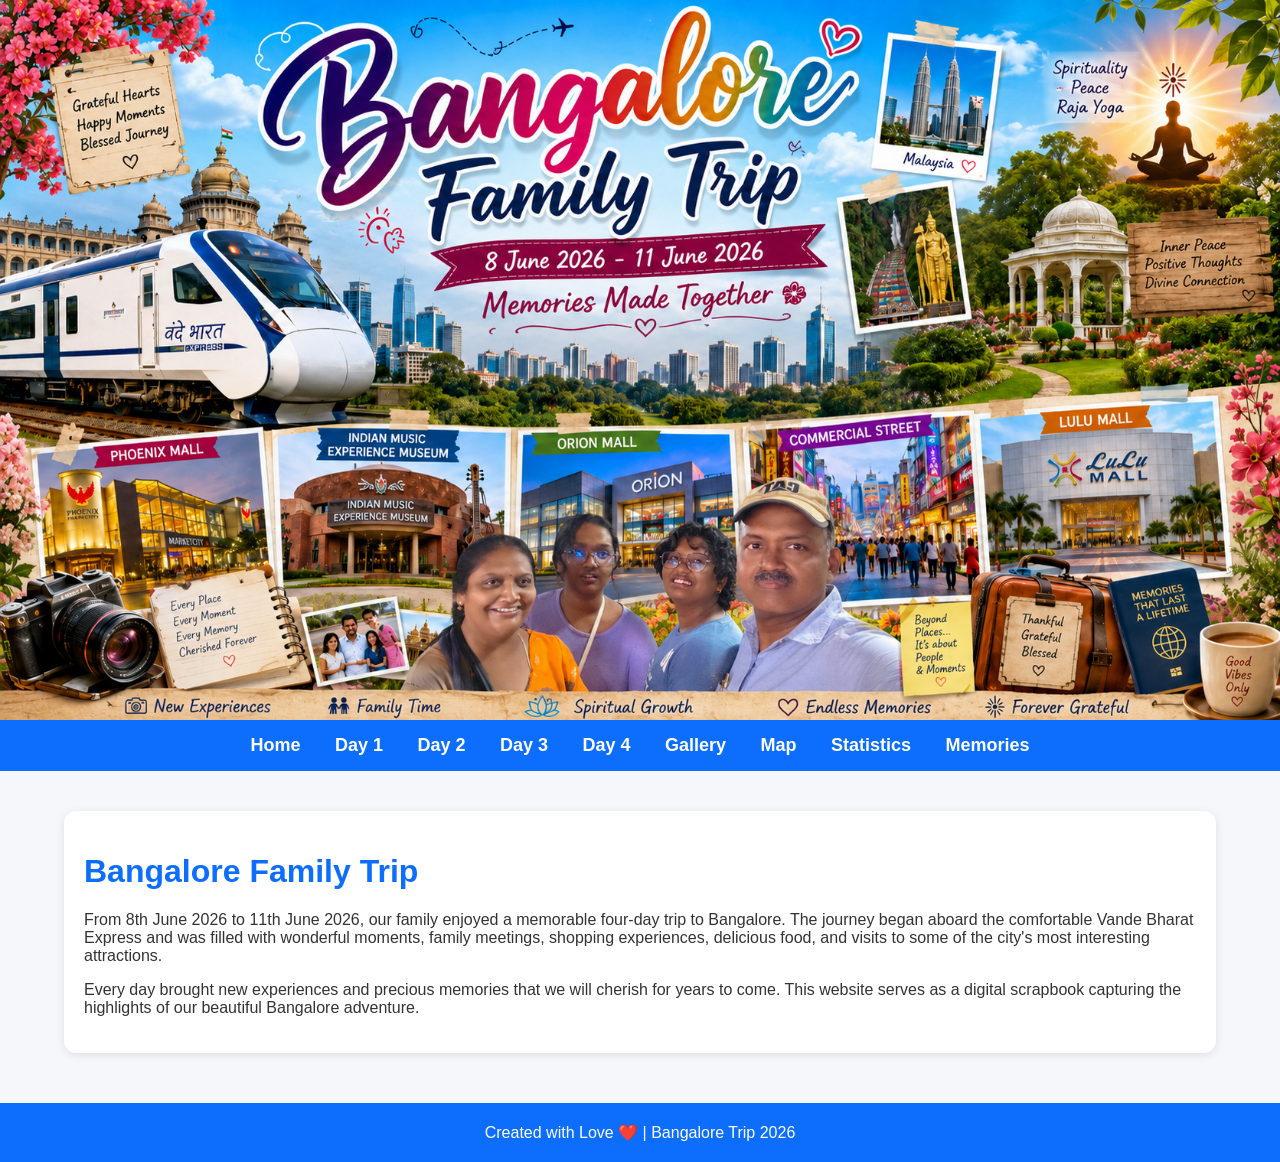
<file: index.html>
<!DOCTYPE html>
<html>
<head>
<title>Bangalore Family Trip 2026</title>
<link rel="stylesheet" href="style.css">
</head>

<body>

<header>
<img src="images/banner1.png" class="banner">
</header>

<nav>
<a href="index.html">Home</a>
<a href="day1.html">Day 1</a>
<a href="day2.html">Day 2</a>
<a href="day3.html">Day 3</a>
<a href="day4.html">Day 4</a>
<a href="gallery.html">Gallery</a>
<a href="map.html">Map</a>
<a href="statistics.html">Statistics</a>
<a href="memories.html">Memories</a>  
</nav>

<div class="container">

<div class="card">
<h1>Bangalore Family Trip</h1>

<p>
From 8th June 2026 to 11th June 2026, our family enjoyed a memorable
four-day trip to Bangalore. The journey began aboard the comfortable
Vande Bharat Express and was filled with wonderful moments, family
meetings, shopping experiences, delicious food, and visits to some of
the city's most interesting attractions.
</p>

<p>
Every day brought new experiences and precious memories that we will
cherish for years to come. This website serves as a digital scrapbook
capturing the highlights of our beautiful Bangalore adventure.
</p>

</div>

</div>

<footer>
Created with Love ❤️ | Bangalore Trip 2026
</footer>

</body>
</html>
</file>
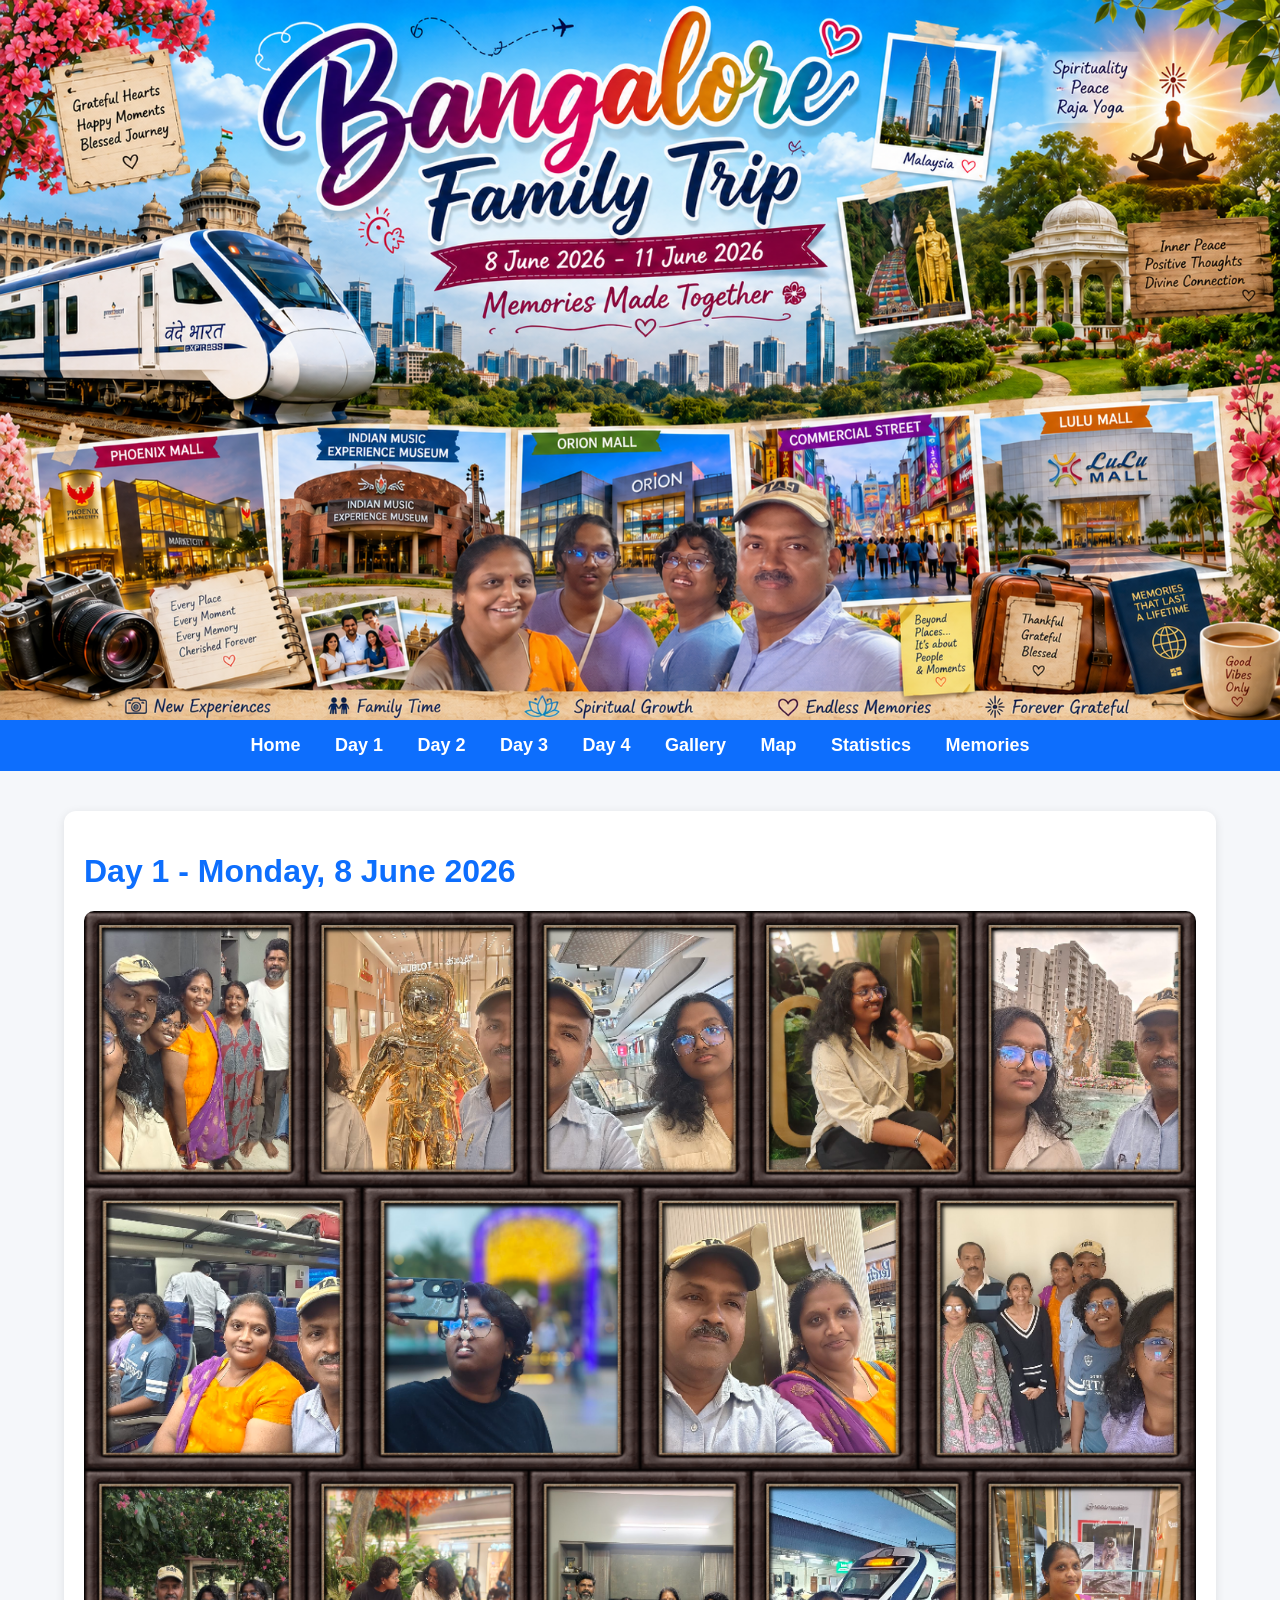
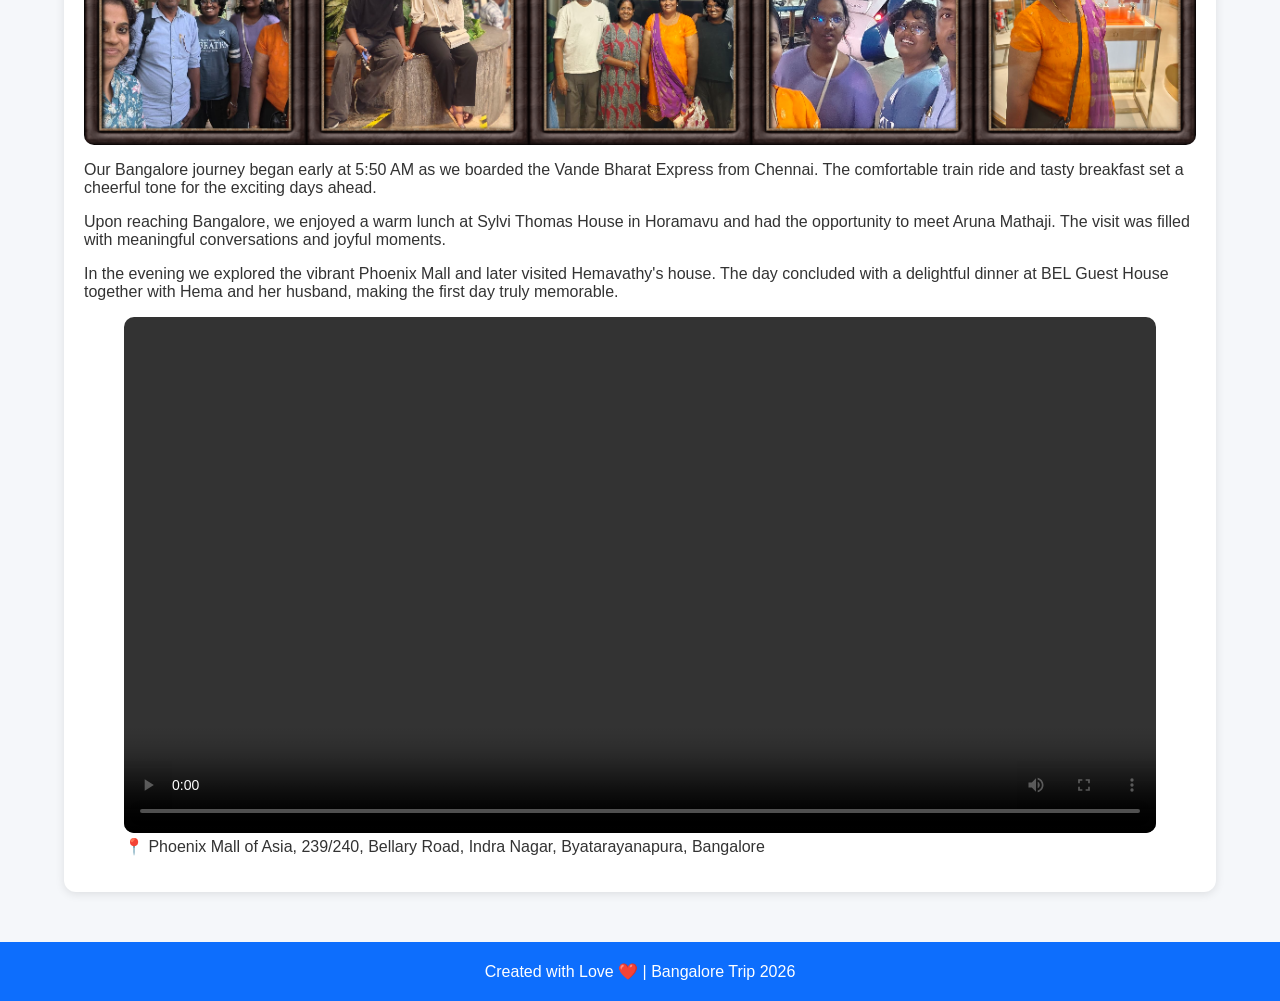
<file: day1.html>
<!DOCTYPE html>
<html>
<head>
<title>Day 1</title>
<link rel="stylesheet" href="style.css">
</head>
<body>
  
<header>
<img src="images/banner1.png" class="banner">
</header>

<nav>
<a href="index.html">Home</a>
<a href="day1.html">Day 1</a>
<a href="day2.html">Day 2</a>
<a href="day3.html">Day 3</a>
<a href="day4.html">Day 4</a>
<a href="gallery.html">Gallery</a>
<a href="map.html">Map</a>
<a href="statistics.html">Statistics</a>
<a href="memories.html">Memories</a>  
</nav>

<div class="container">

<div class="card">

<h1>Day 1 - Monday, 8 June 2026</h1>

<img src="images/day1.png" class="photo">

<p>
Our Bangalore journey began early at 5:50 AM as we boarded the
Vande Bharat Express from Chennai. The comfortable train ride and
tasty breakfast set a cheerful tone for the exciting days ahead.
</p>

<p>
Upon reaching Bangalore, we enjoyed a warm lunch at Sylvi Thomas
House in Horamavu and had the opportunity to meet Aruna Mathaji.
The visit was filled with meaningful conversations and joyful moments.
</p>

<p>
In the evening we explored the vibrant Phoenix Mall and later visited
Hemavathy's house. The day concluded with a delightful dinner at
BEL Guest House together with Hema and her husband, making the first
day truly memorable.
</p>

<figure>
    <video controls width="100%">
        <source src="videos/day1.mp4" type="video/mp4">
        Your browser does not support the video tag.
    </video>

    <figcaption>📍 Phoenix Mall of Asia, 239/240, Bellary Road, Indra Nagar, Byatarayanapura, Bangalore</figcaption>
</figure>

</div>

</div>
<footer>
Created with Love ❤️ | Bangalore Trip 2026
</footer>
</body>
</html>
</file>
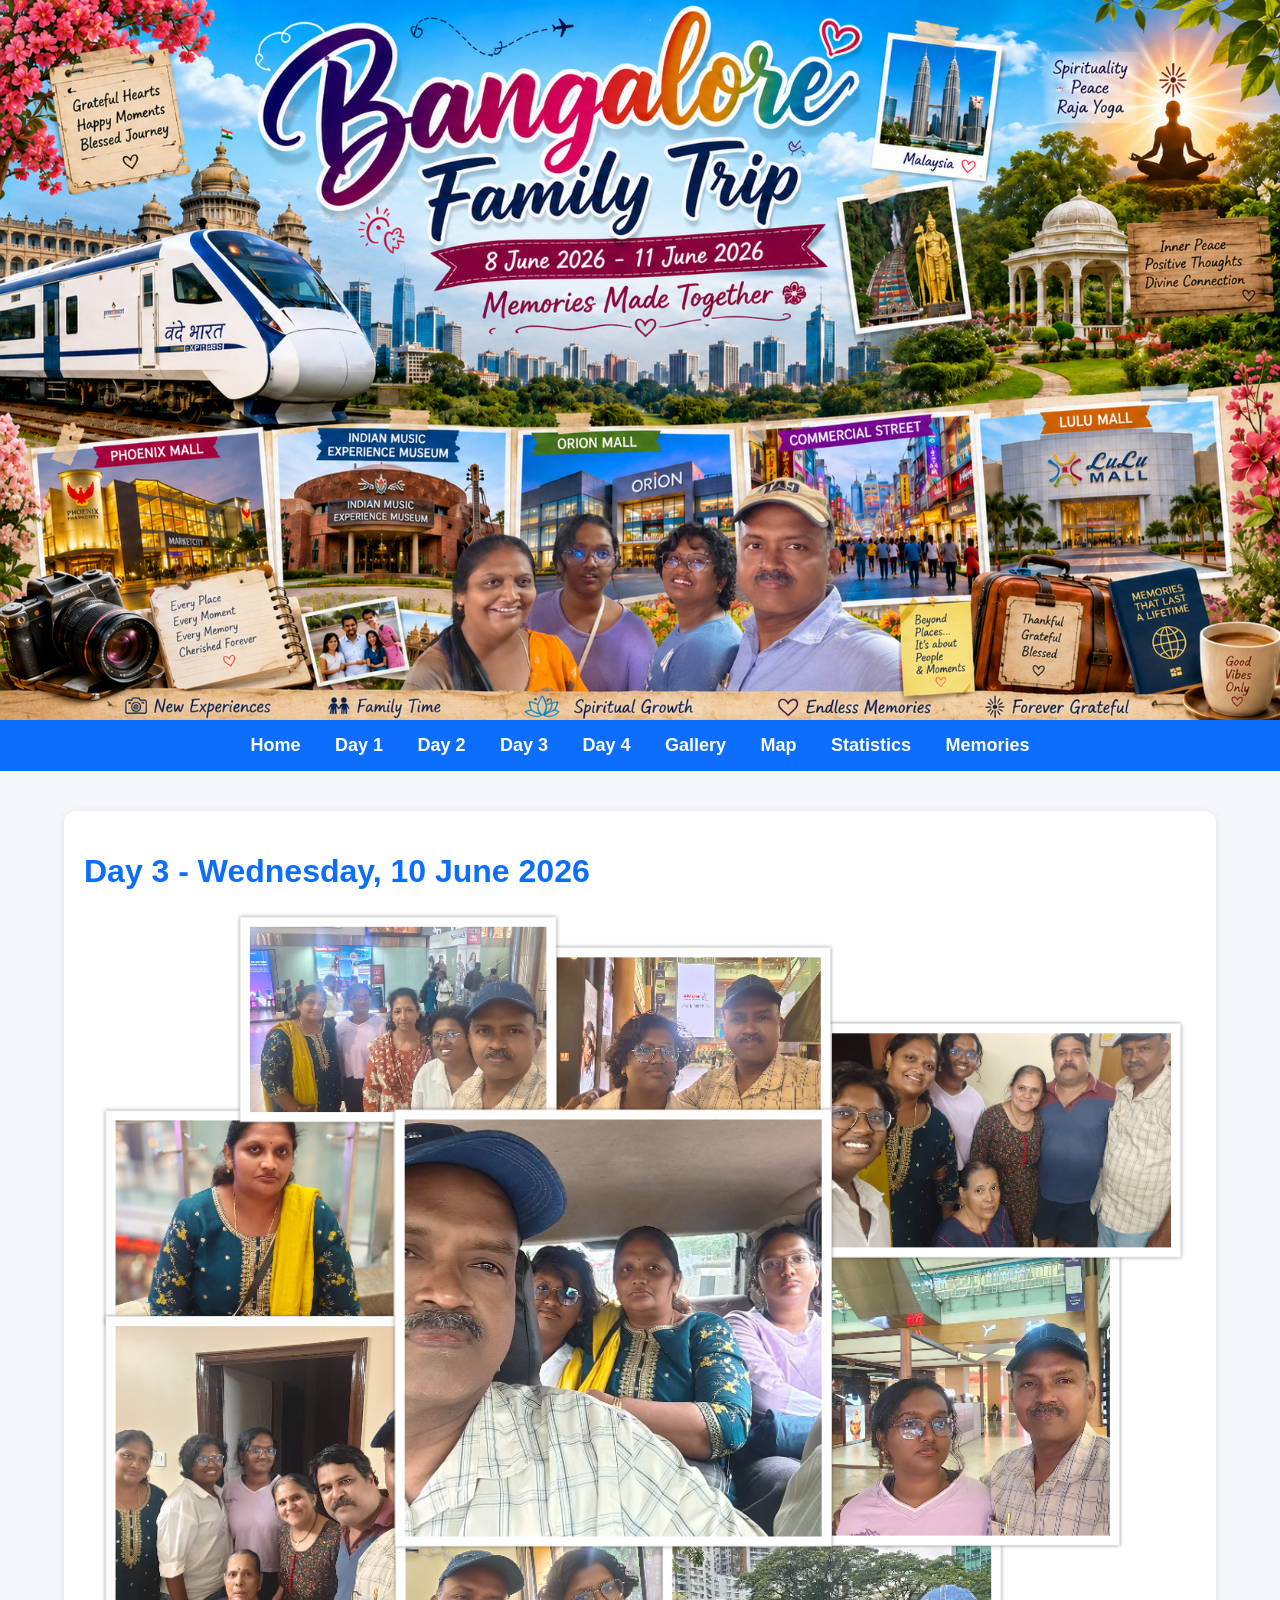
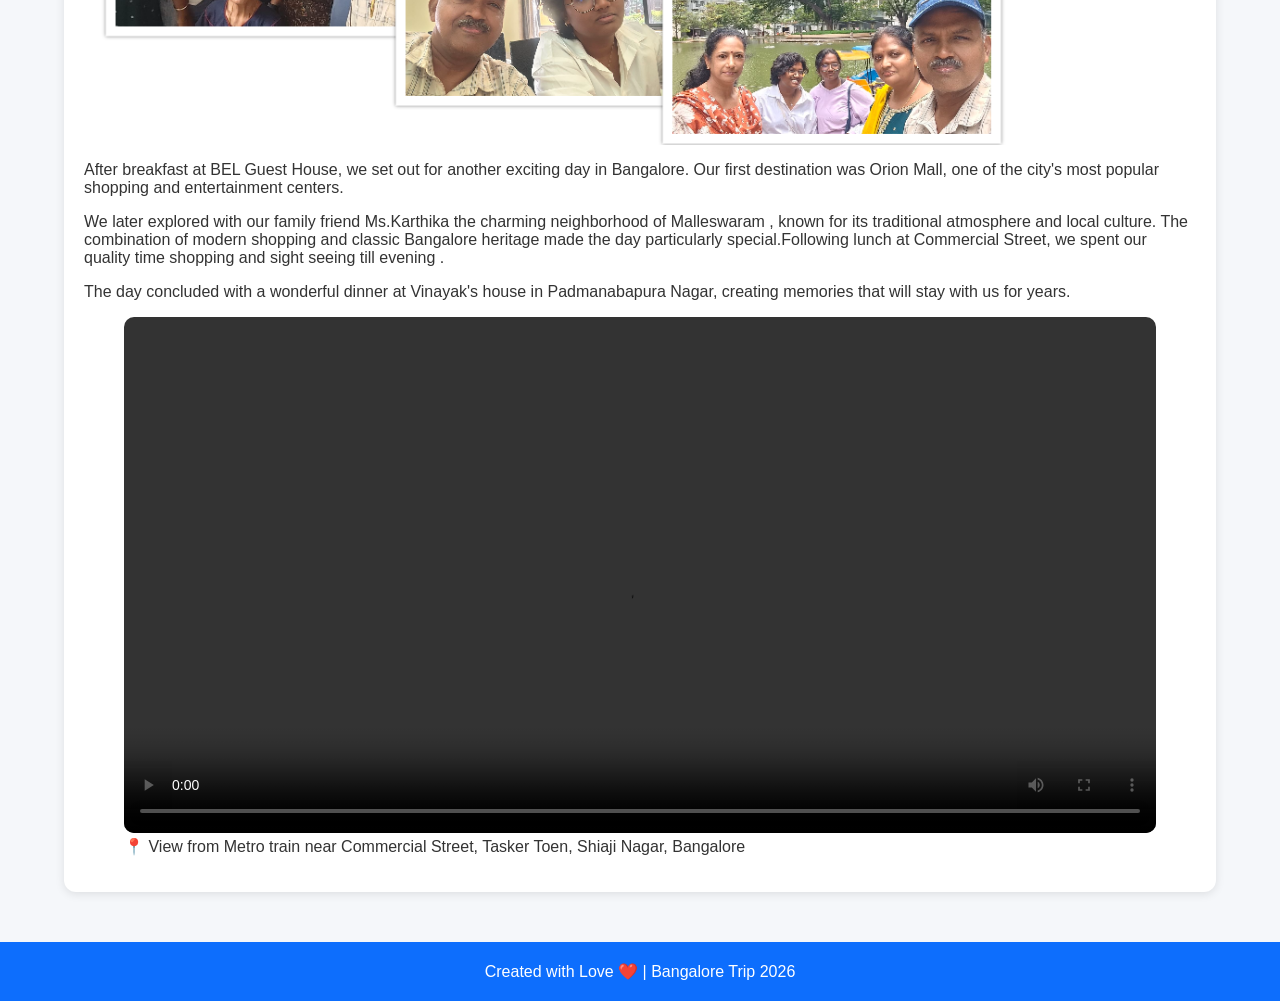
<file: day3.html>
<!DOCTYPE html>
<html>
<head>
<title>Day 3</title>
<link rel="stylesheet" href="style.css">
</head>
<body>
<header>
<img src="images/banner1.png" class="banner">
</header>

<nav>
<a href="index.html">Home</a>
<a href="day1.html">Day 1</a>
<a href="day2.html">Day 2</a>
<a href="day3.html">Day 3</a>
<a href="day4.html">Day 4</a>
<a href="gallery.html">Gallery</a>
<a href="map.html">Map</a>
<a href="statistics.html">Statistics</a>
<a href="memories.html">Memories</a>  
</nav>
  
<div class="container">

<div class="card">

<h1>Day 3 - Wednesday, 10 June 2026</h1>

<img src="images/day3.png" class="photo">

<p>
After breakfast at BEL Guest House, we set out for another exciting day
in Bangalore. Our first destination was Orion Mall, one of the city's
most popular shopping and entertainment centers.
</p>

<p>
We later explored with our family friend Ms.Karthika the charming neighborhood of Malleswaram , known for
its traditional atmosphere and local culture. The combination of modern
shopping and classic Bangalore heritage made the day particularly
special.Following lunch at Commercial Street, we spent our quality time shopping and sight seeing till evening .
</p>

<p>
 The day concluded with a wonderful dinner at Vinayak's
house in Padmanabapura Nagar, creating memories that will stay with us
for years.
</p>

<figure>
    <video controls width="100%">
        <source src="videos/day3.mp4" type="video/mp4">
        Your browser does not support the video tag.
    </video>

    <figcaption>📍 View from Metro train near Commercial Street, Tasker Toen, Shiaji Nagar, Bangalore</figcaption>
</figure>

</div>

</div>
<footer>
Created with Love ❤️ | Bangalore Trip 2026
</footer>
</body>
</html>
</file>
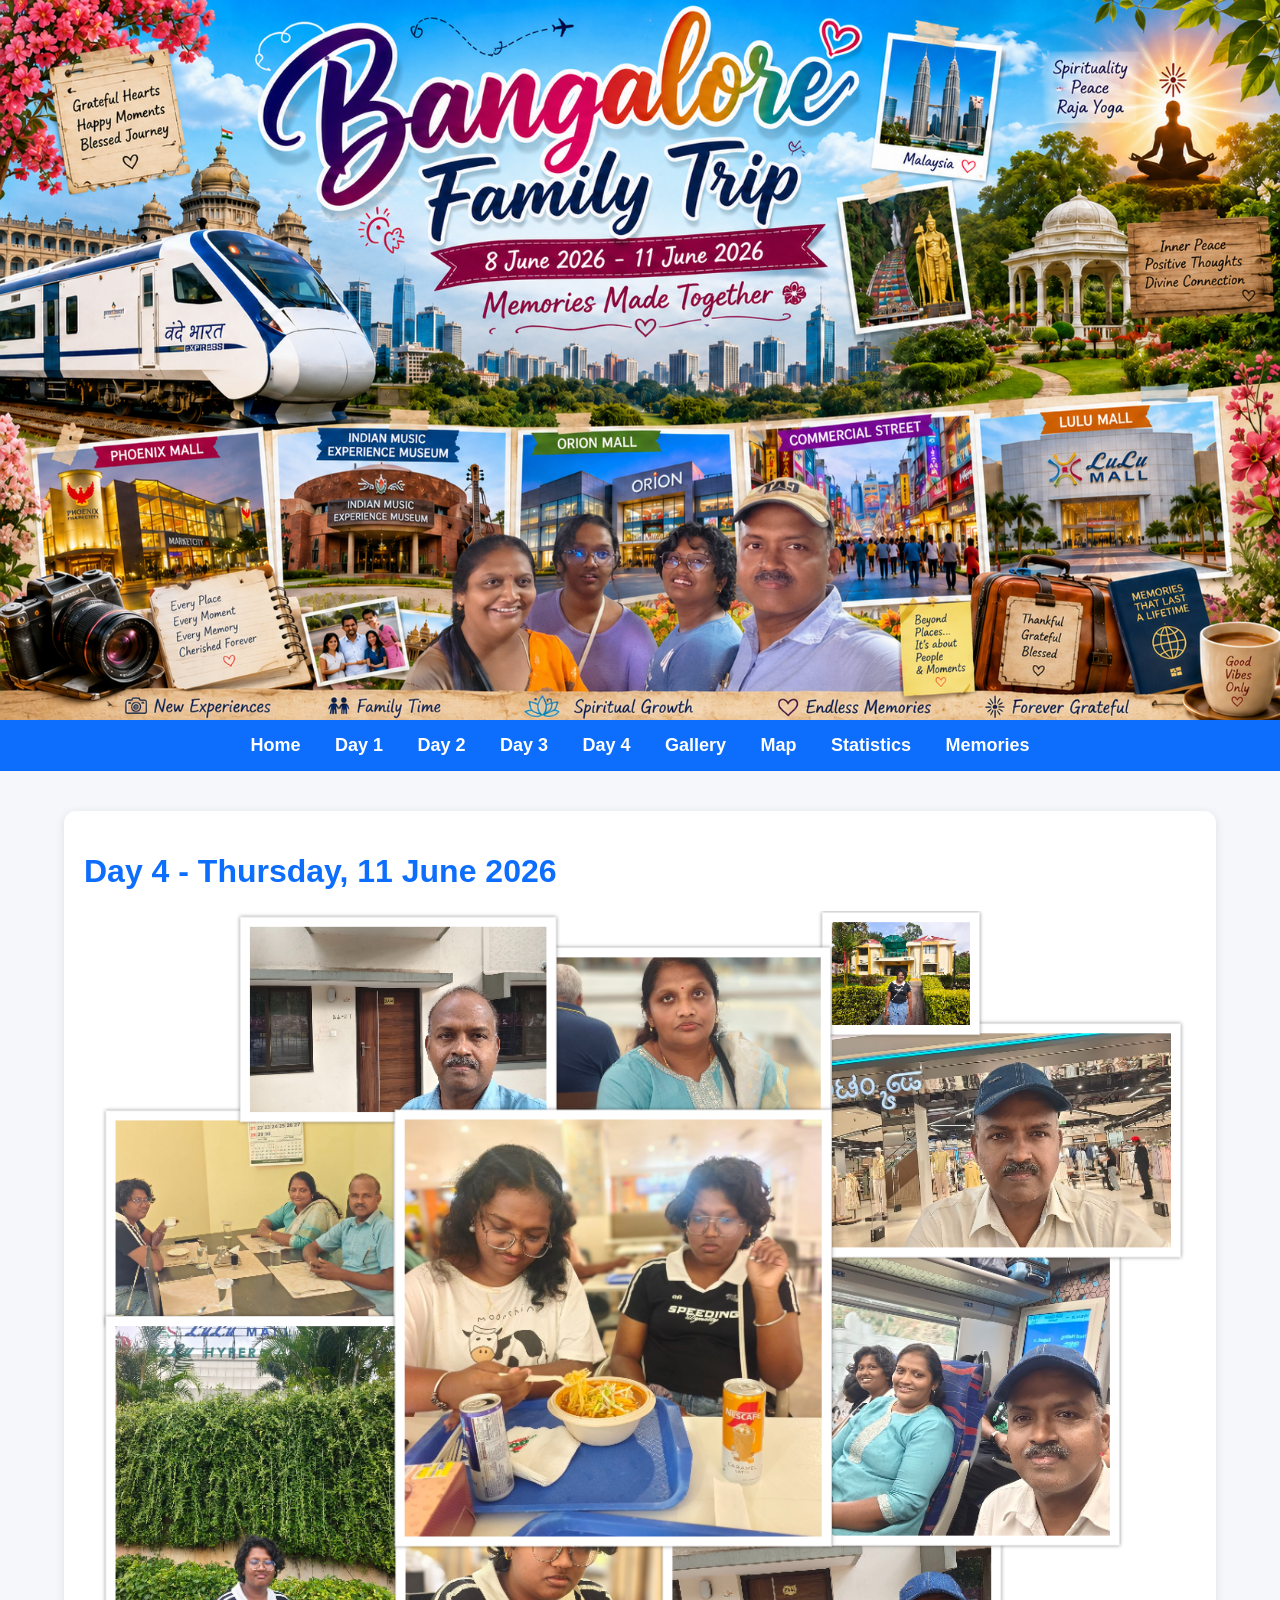
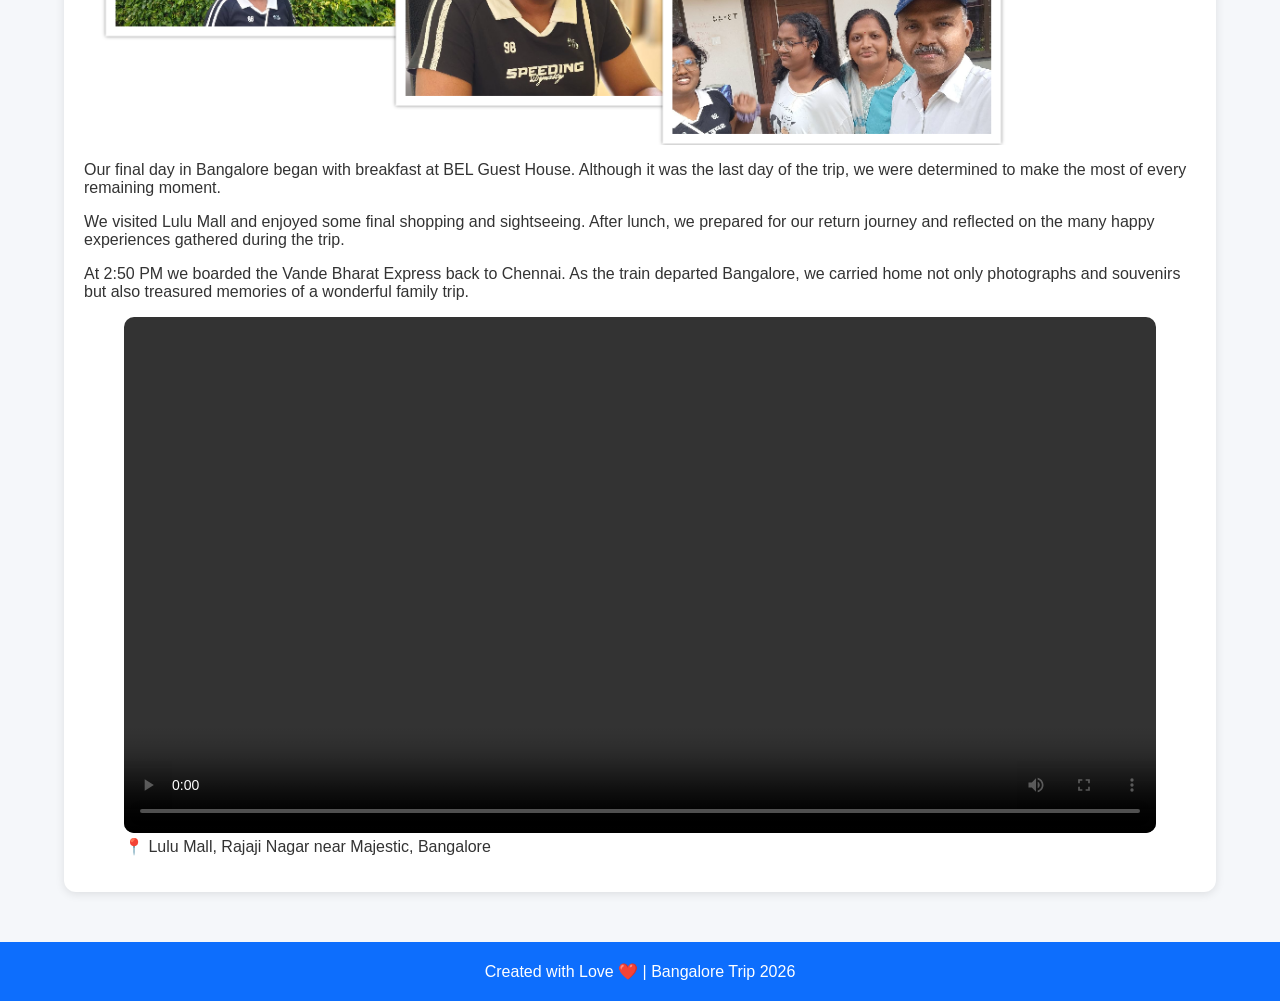
<file: day4.html>
<!DOCTYPE html>
<html>
<head>
<title>Day 4</title>
<link rel="stylesheet" href="style.css">
</head>
<body>
<header>
<img src="images/banner1.png" class="banner">
</header>

  
<nav>
<a href="index.html">Home</a>
<a href="day1.html">Day 1</a>
<a href="day2.html">Day 2</a>
<a href="day3.html">Day 3</a>
<a href="day4.html">Day 4</a>
<a href="gallery.html">Gallery</a>
<a href="map.html">Map</a>
<a href="statistics.html">Statistics</a>
<a href="memories.html">Memories</a>  
</nav>

<div class="container">

<div class="card">

<h1>Day 4 - Thursday, 11 June 2026</h1>

<img src="images/day4.png" class="photo">

<p>
Our final day in Bangalore began with breakfast at BEL Guest House.
Although it was the last day of the trip, we were determined to make
the most of every remaining moment.
</p>

<p>
We visited Lulu Mall and enjoyed some final shopping and sightseeing.
After lunch, we prepared for our return journey and reflected on the
many happy experiences gathered during the trip.
</p>

<p>
At 2:50 PM we boarded the Vande Bharat Express back to Chennai.
As the train departed Bangalore, we carried home not only photographs
and souvenirs but also treasured memories of a wonderful family trip.
</p>

<figure>
    <video controls width="100%">
        <source src="videos/day4.mp4" type="video/mp4">
        Your browser does not support the video tag.
    </video>

    <figcaption>📍 Lulu Mall, Rajaji Nagar near Majestic, Bangalore</figcaption>
</figure>
  
</div>

</div>

<footer>
Created with Love ❤️ | Bangalore Trip 2026
</footer>

</body>
</html>
</file>
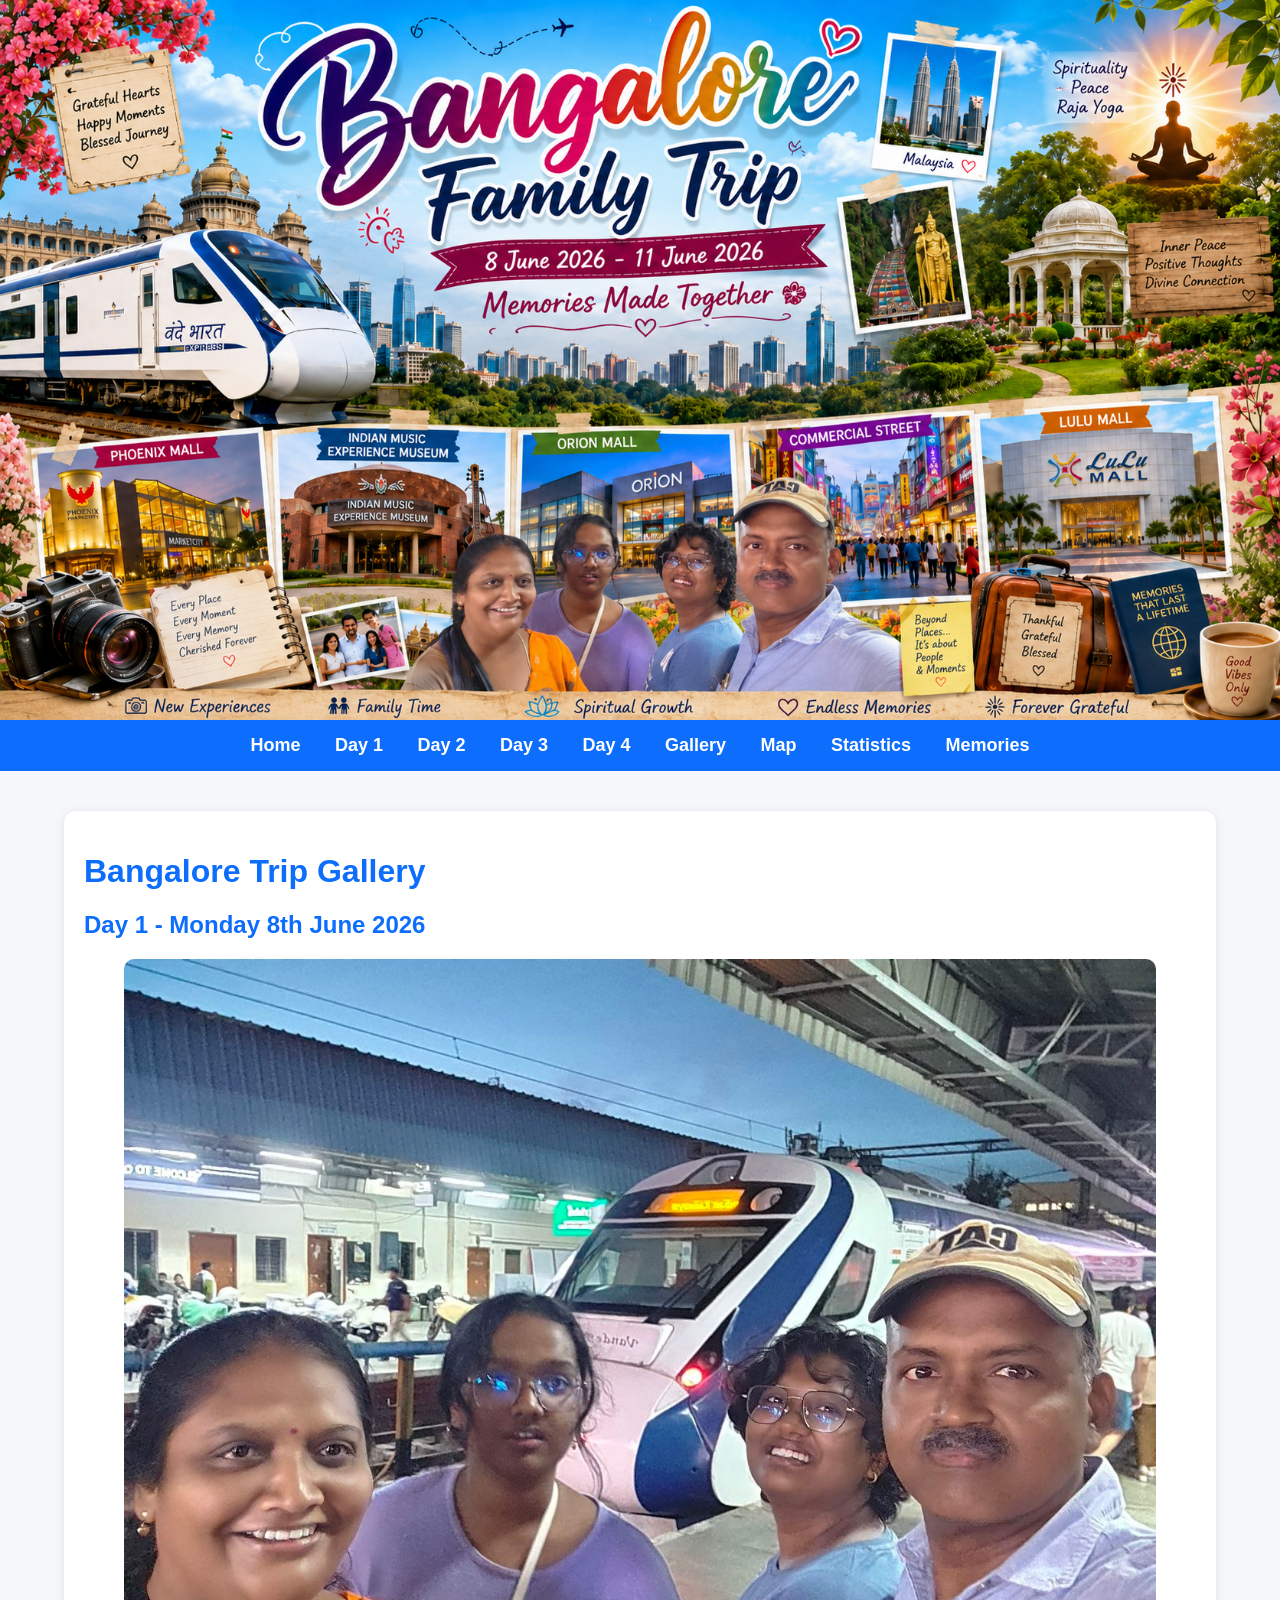
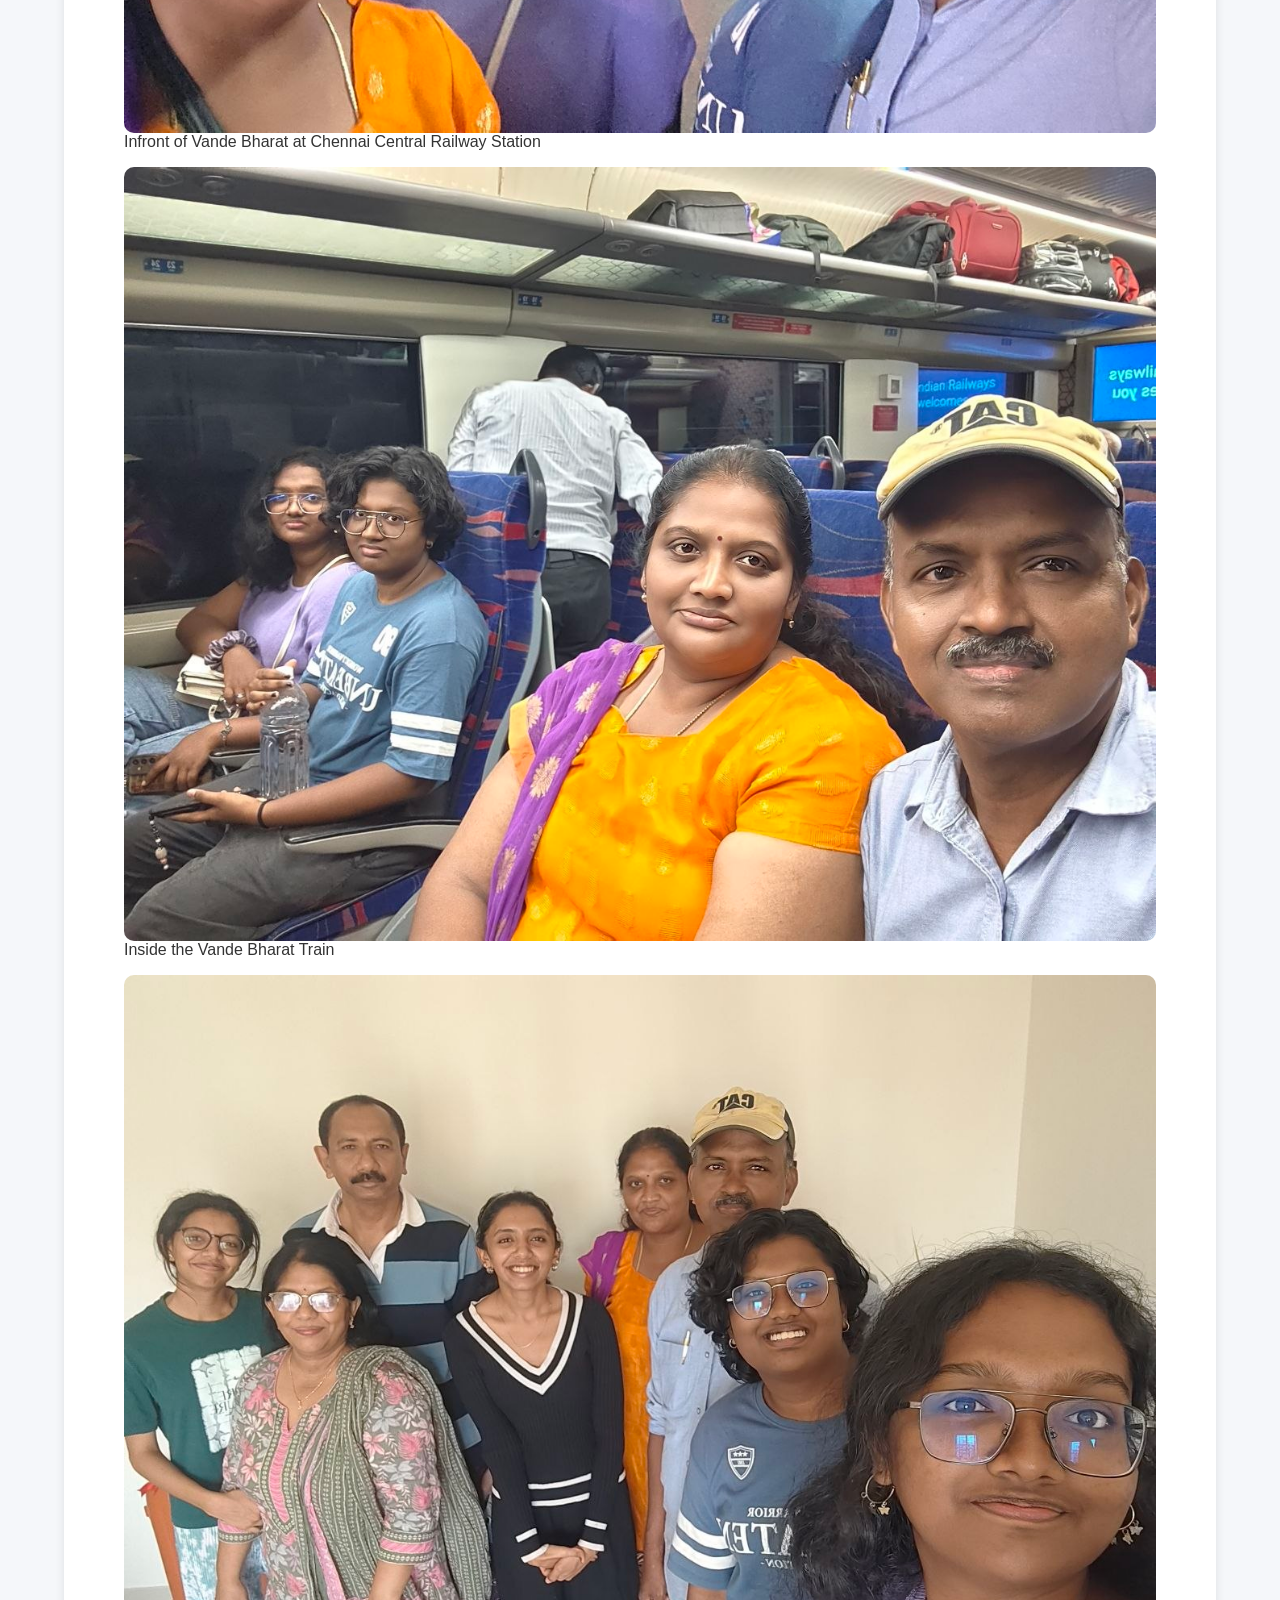
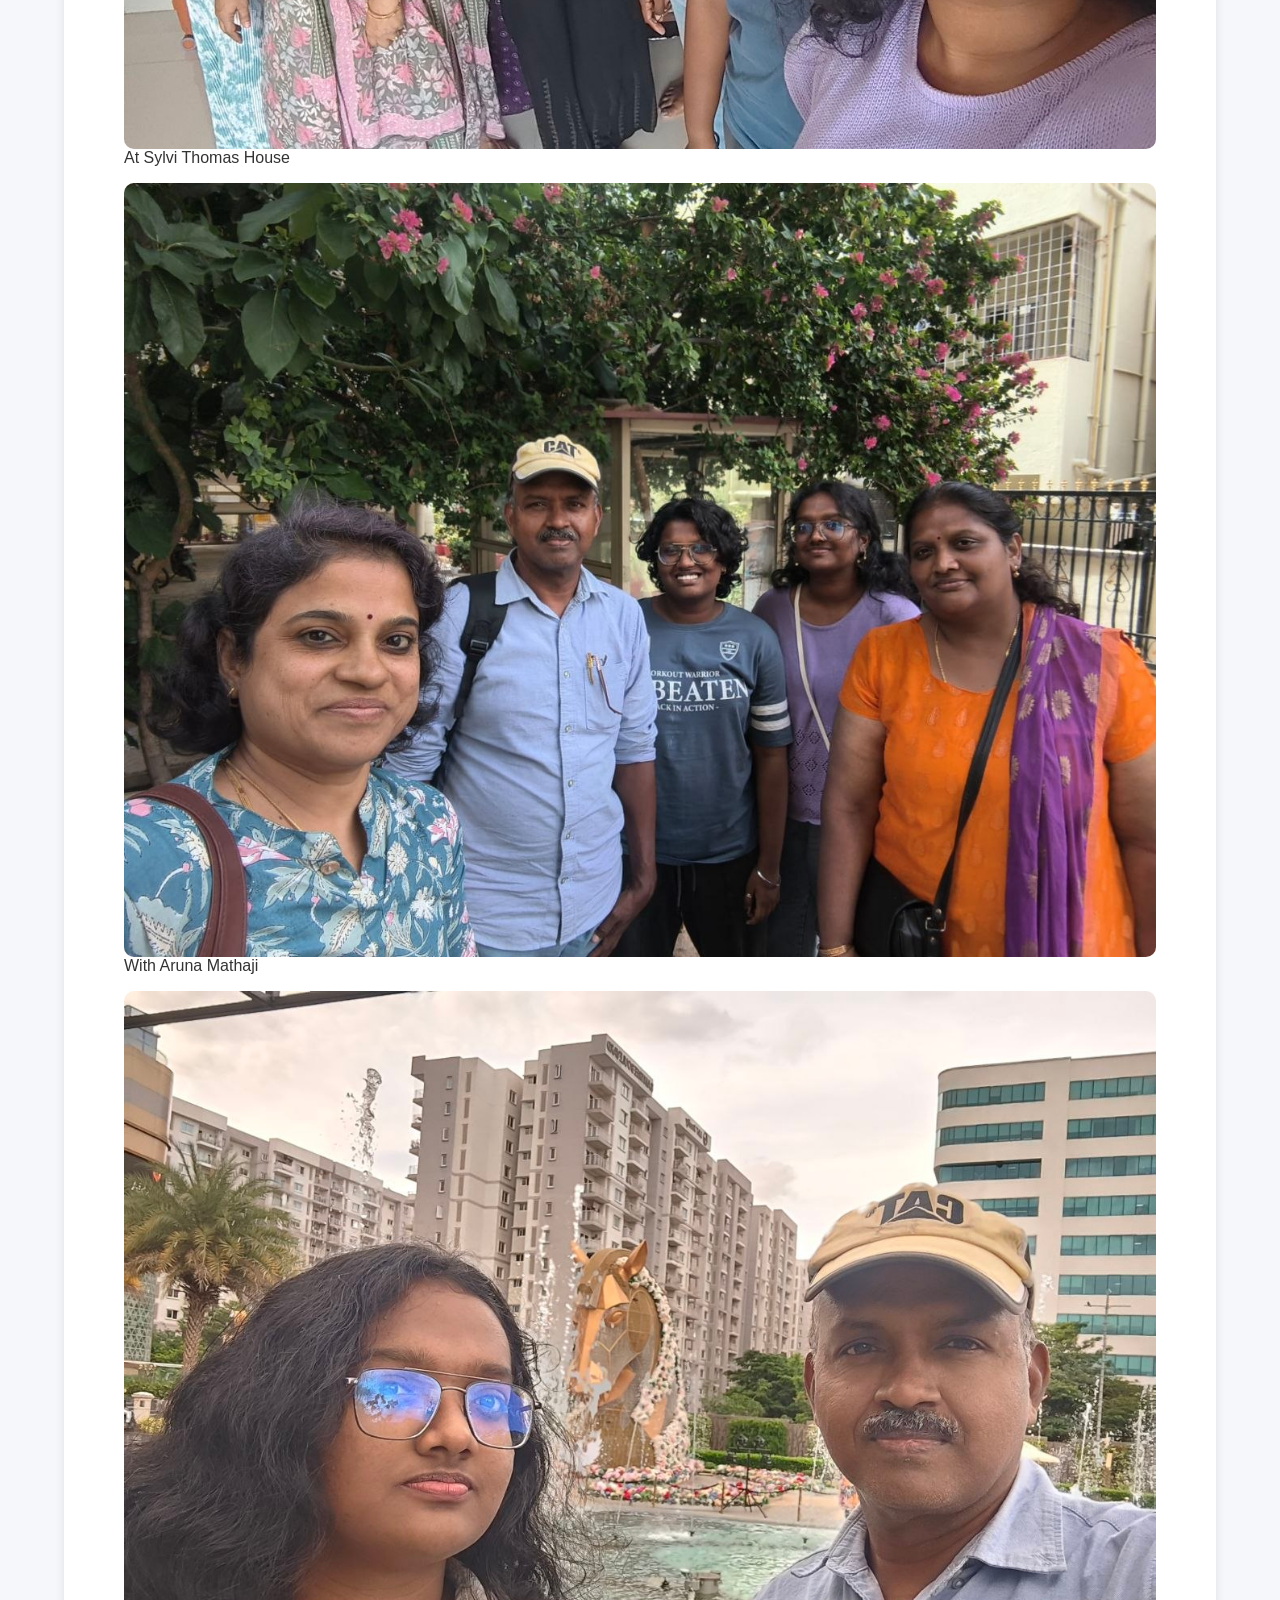
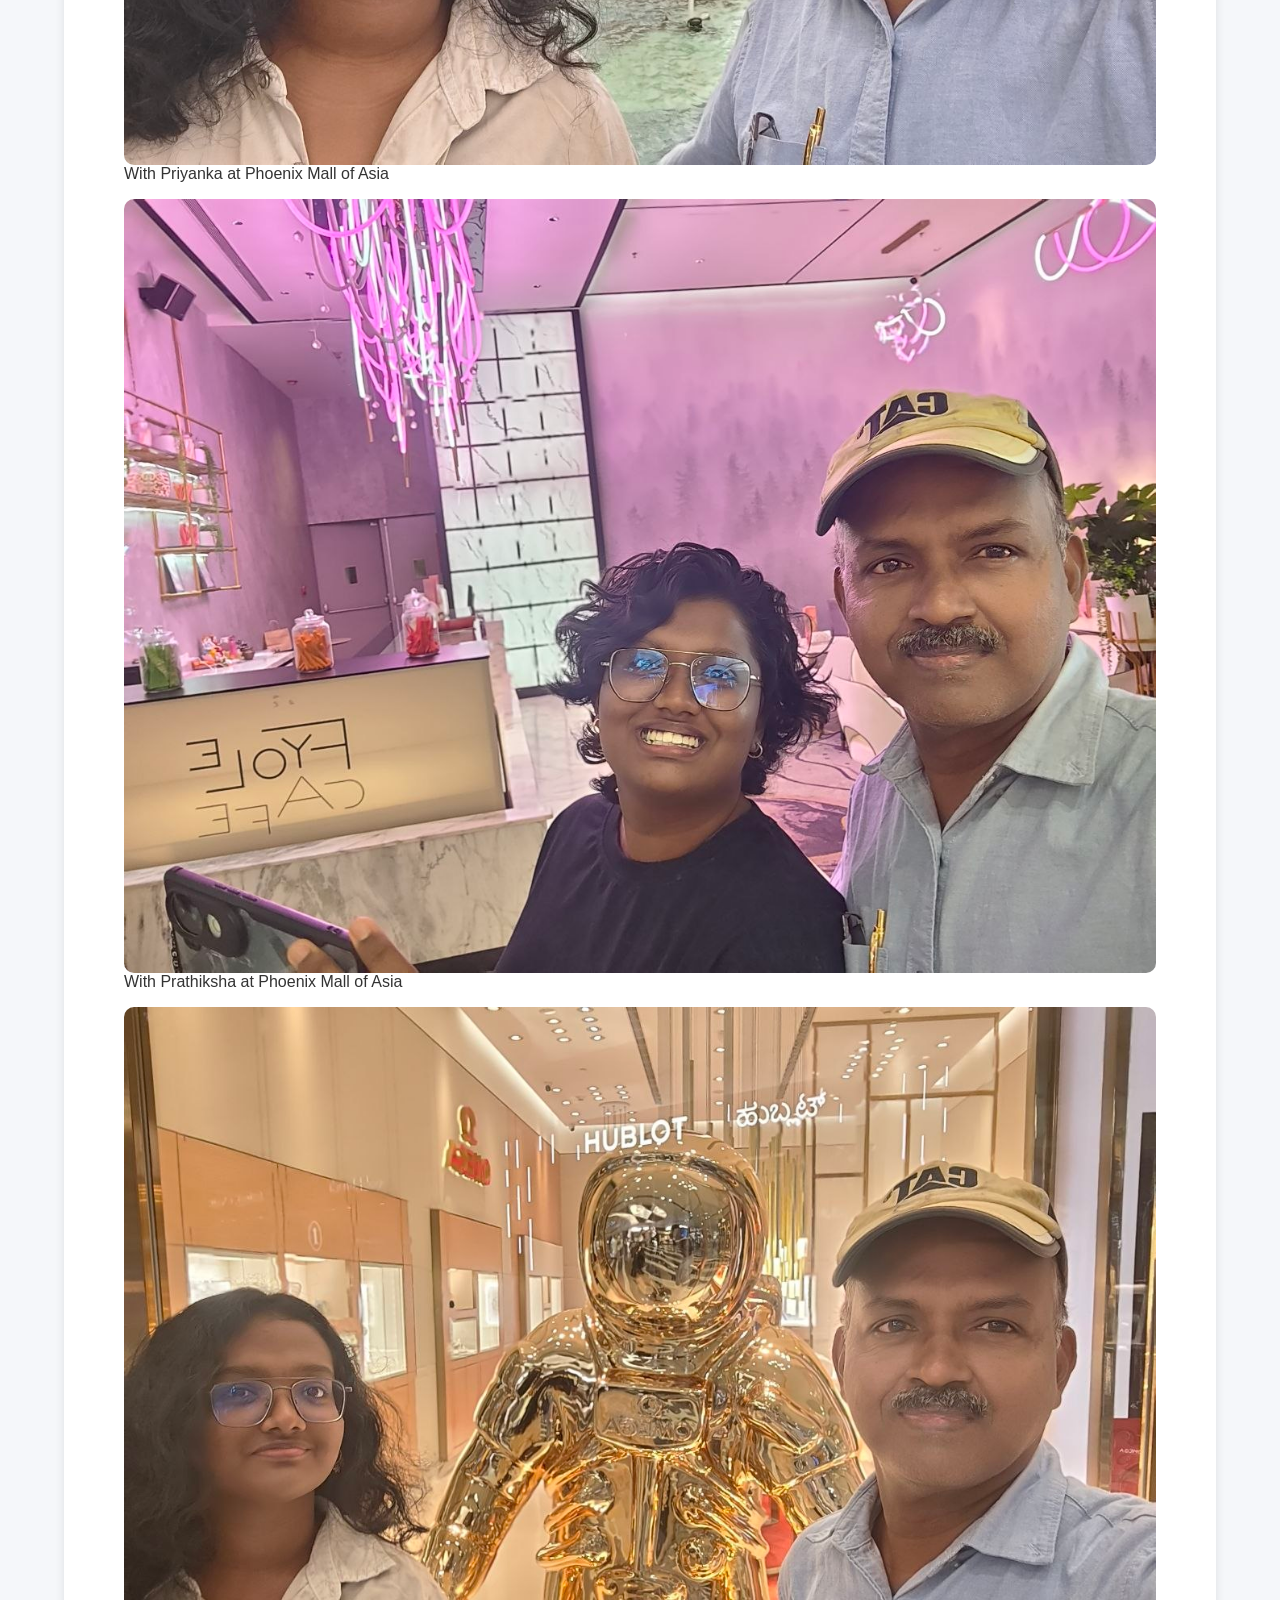
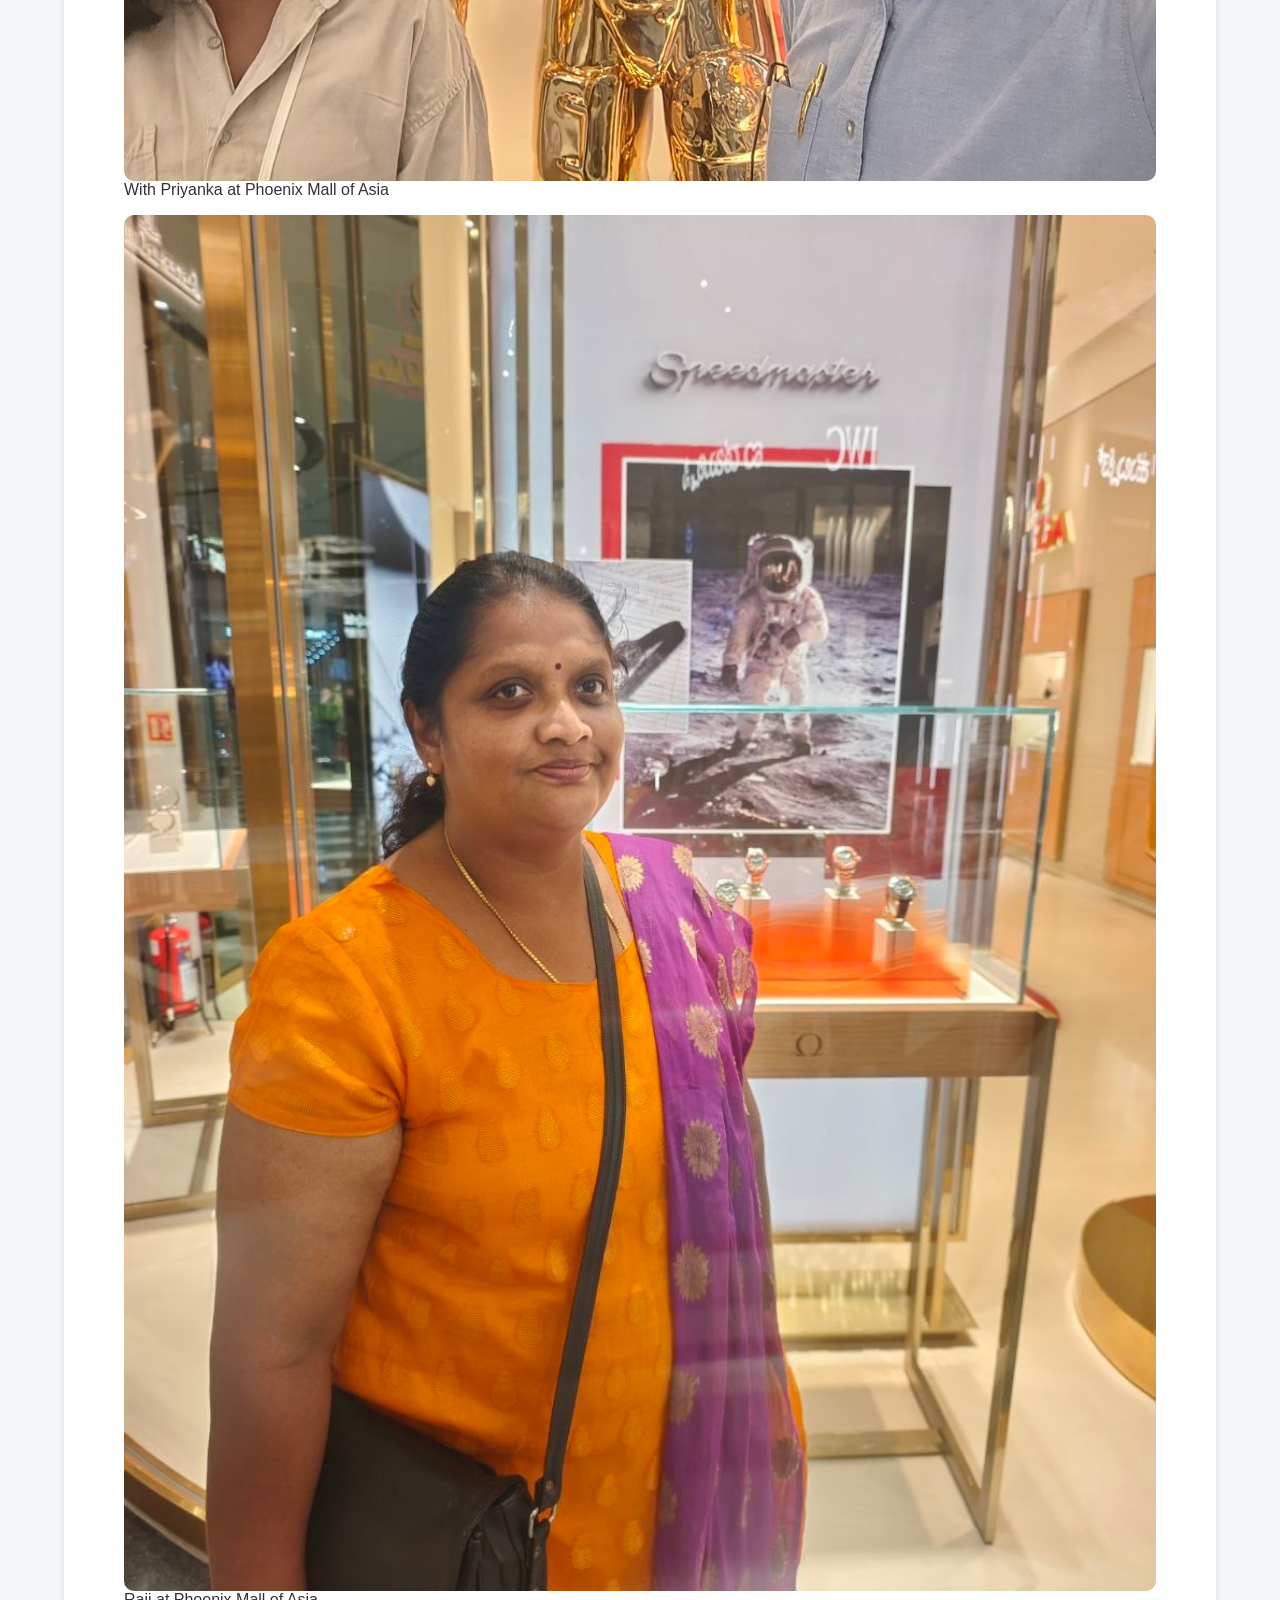
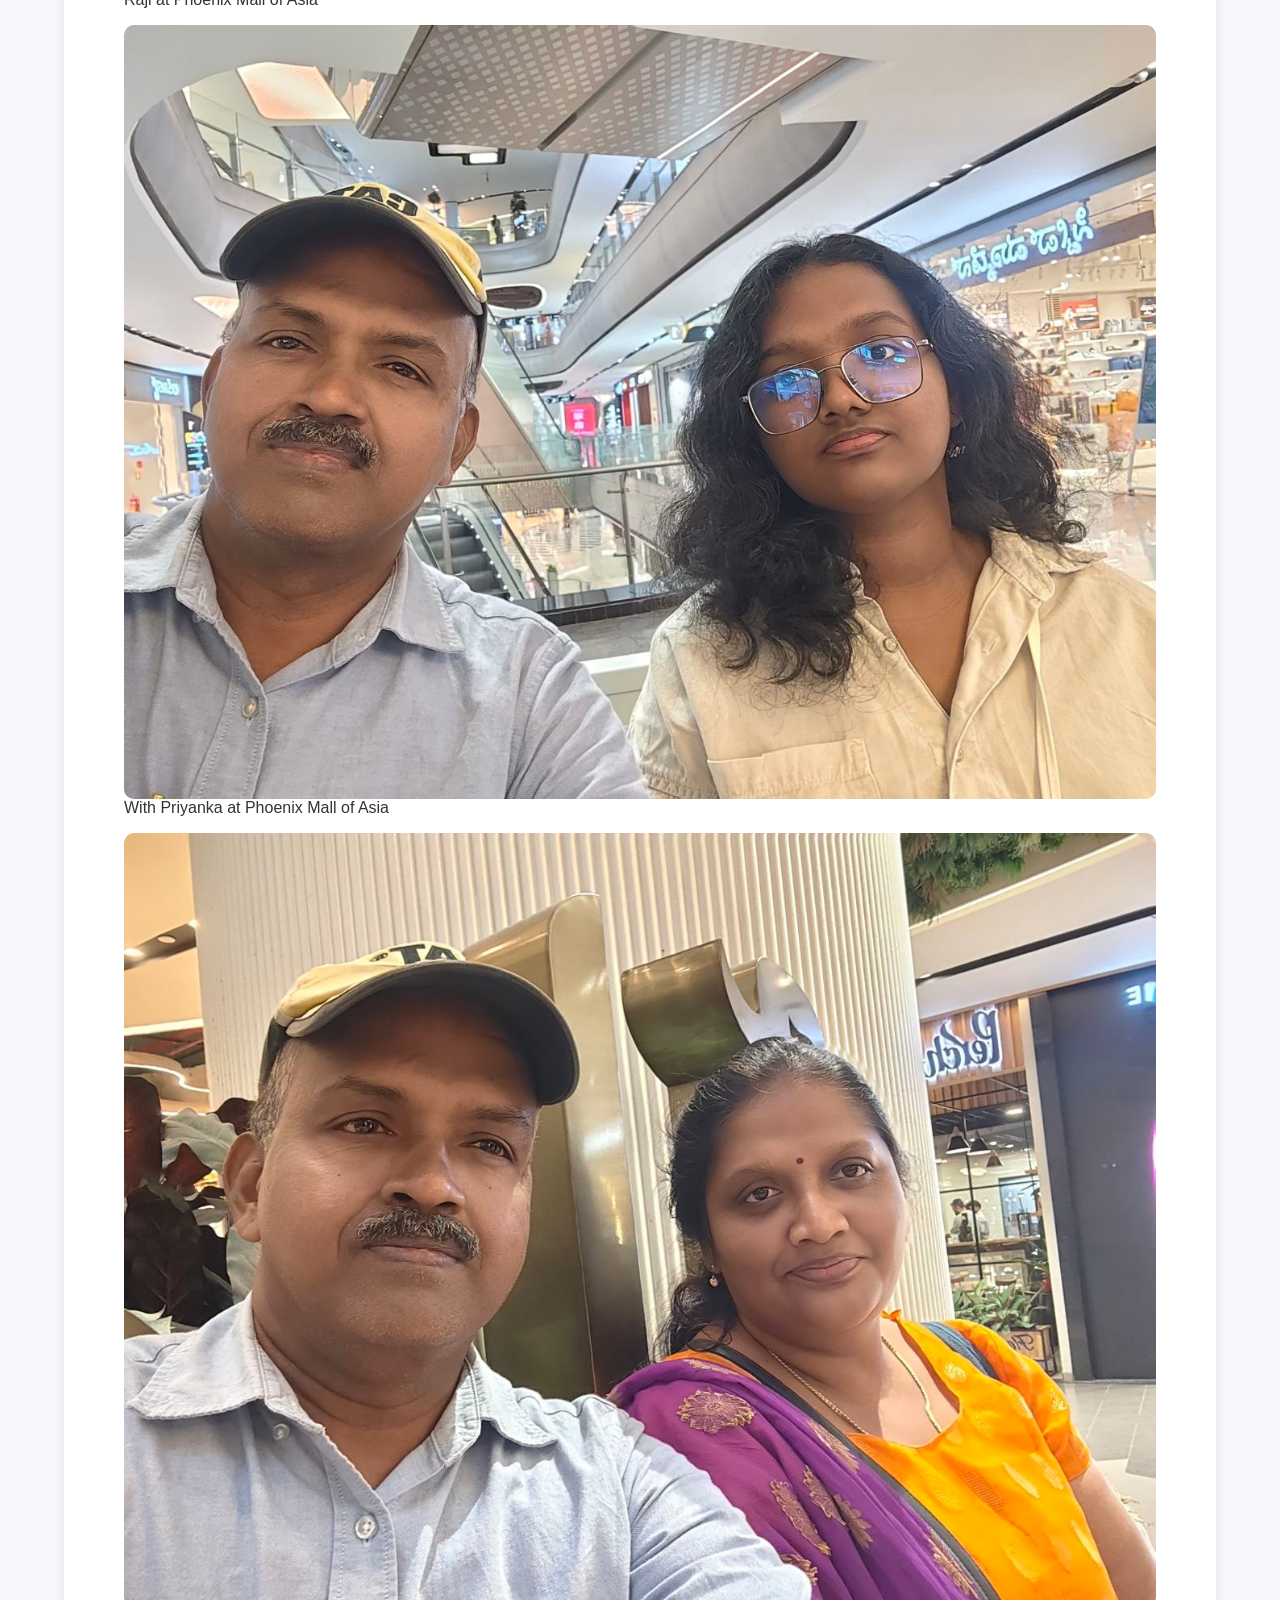
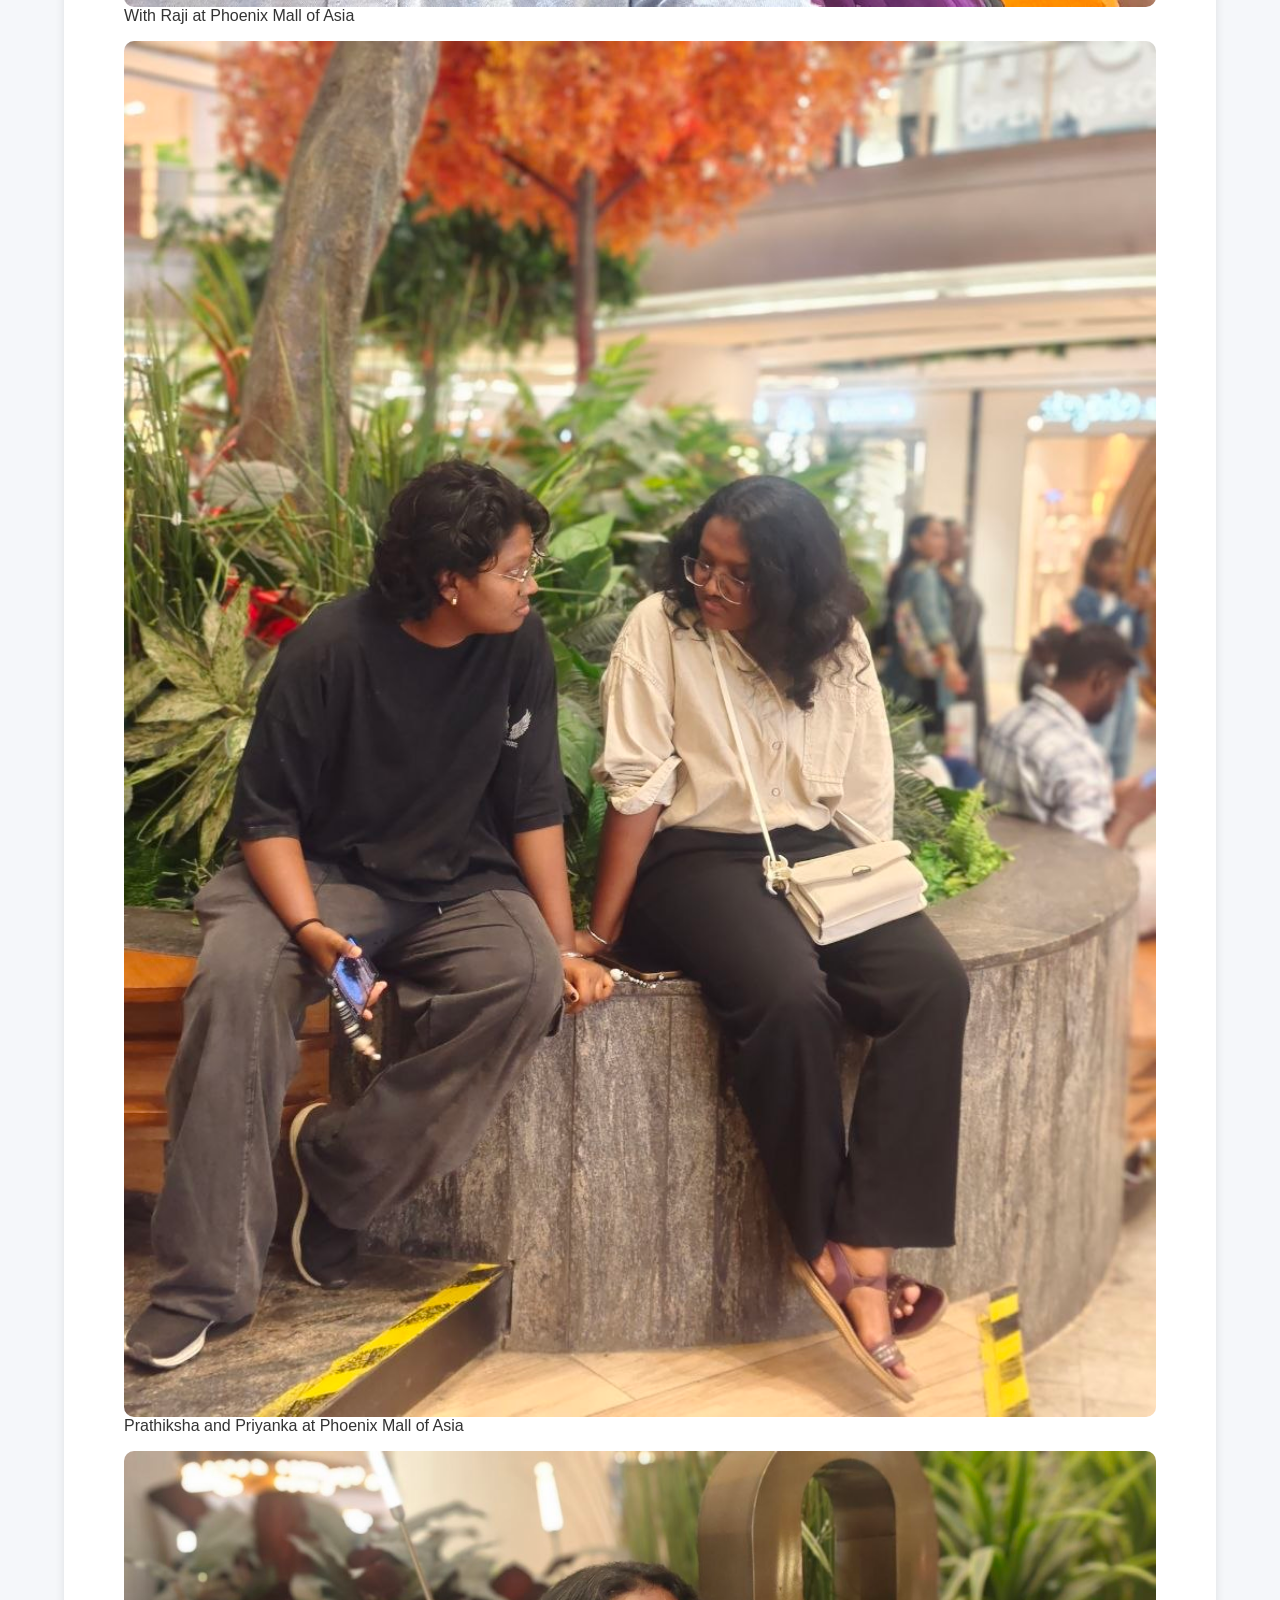
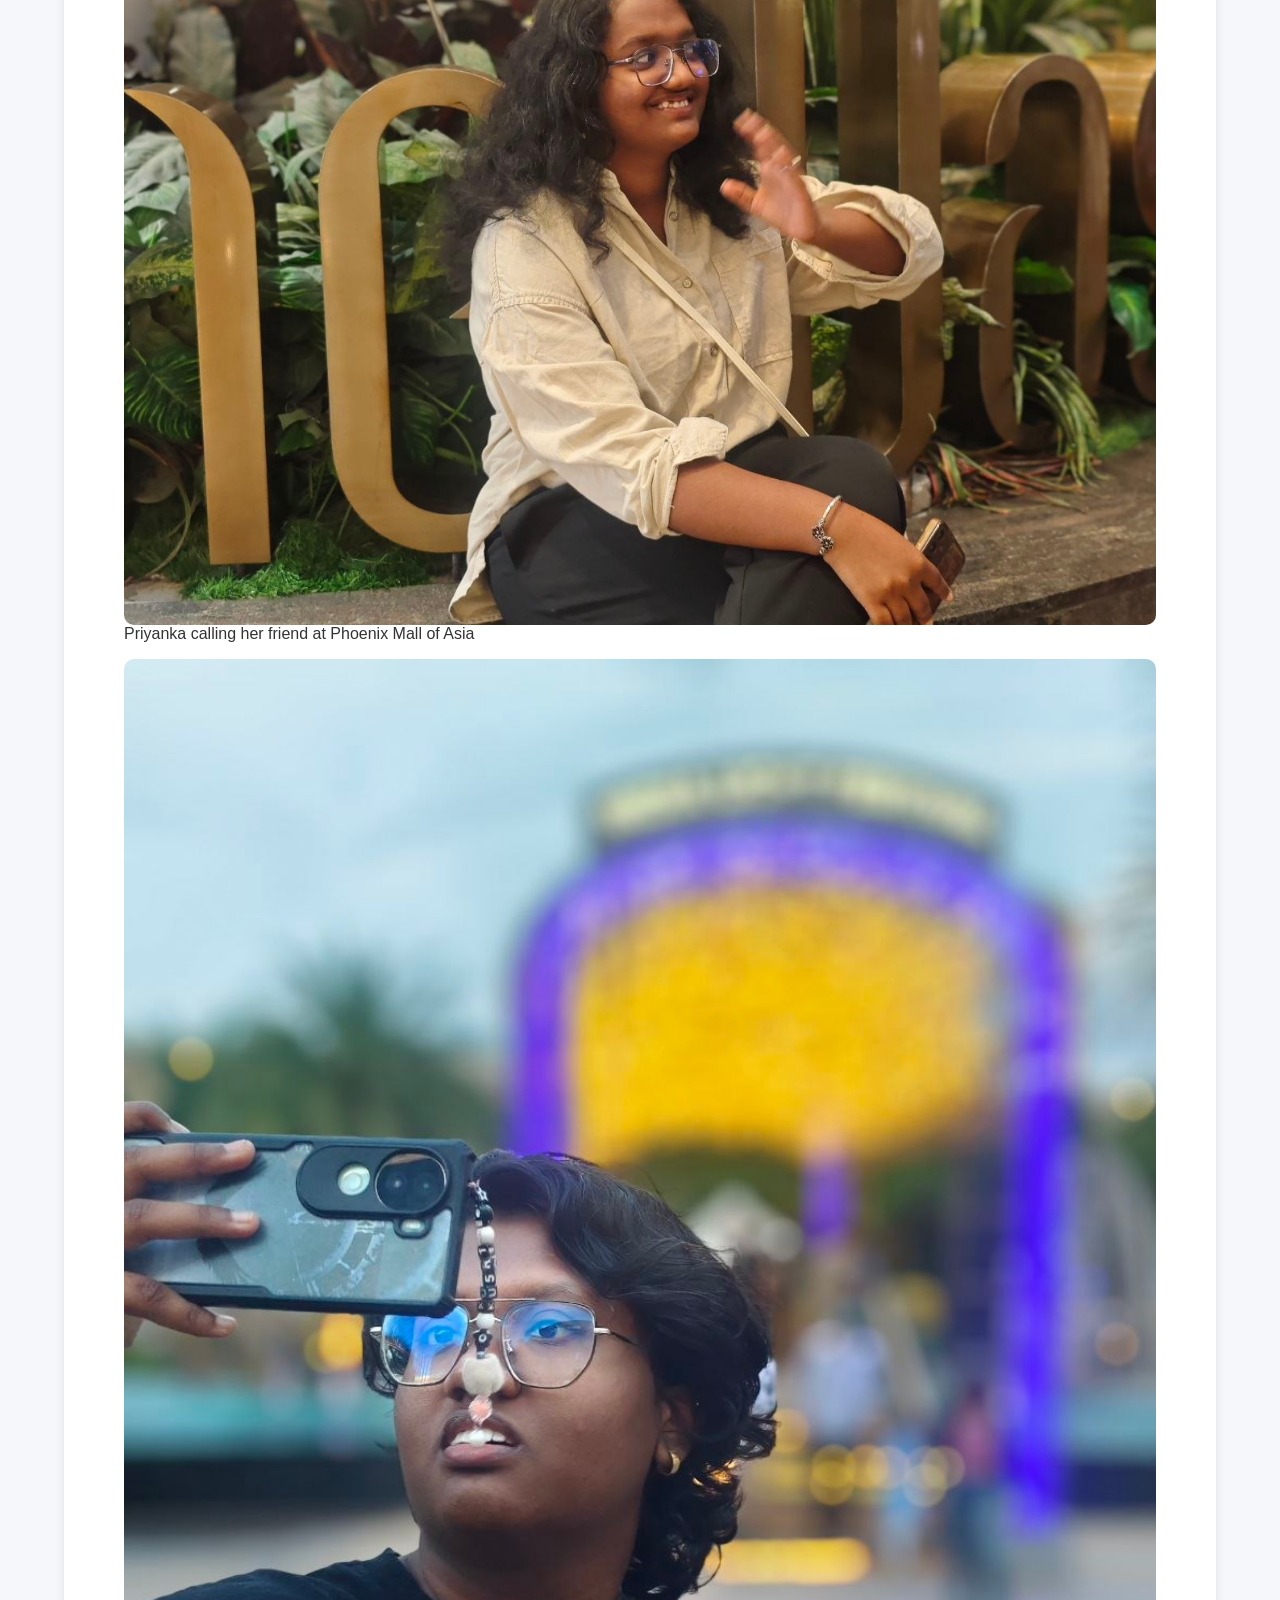
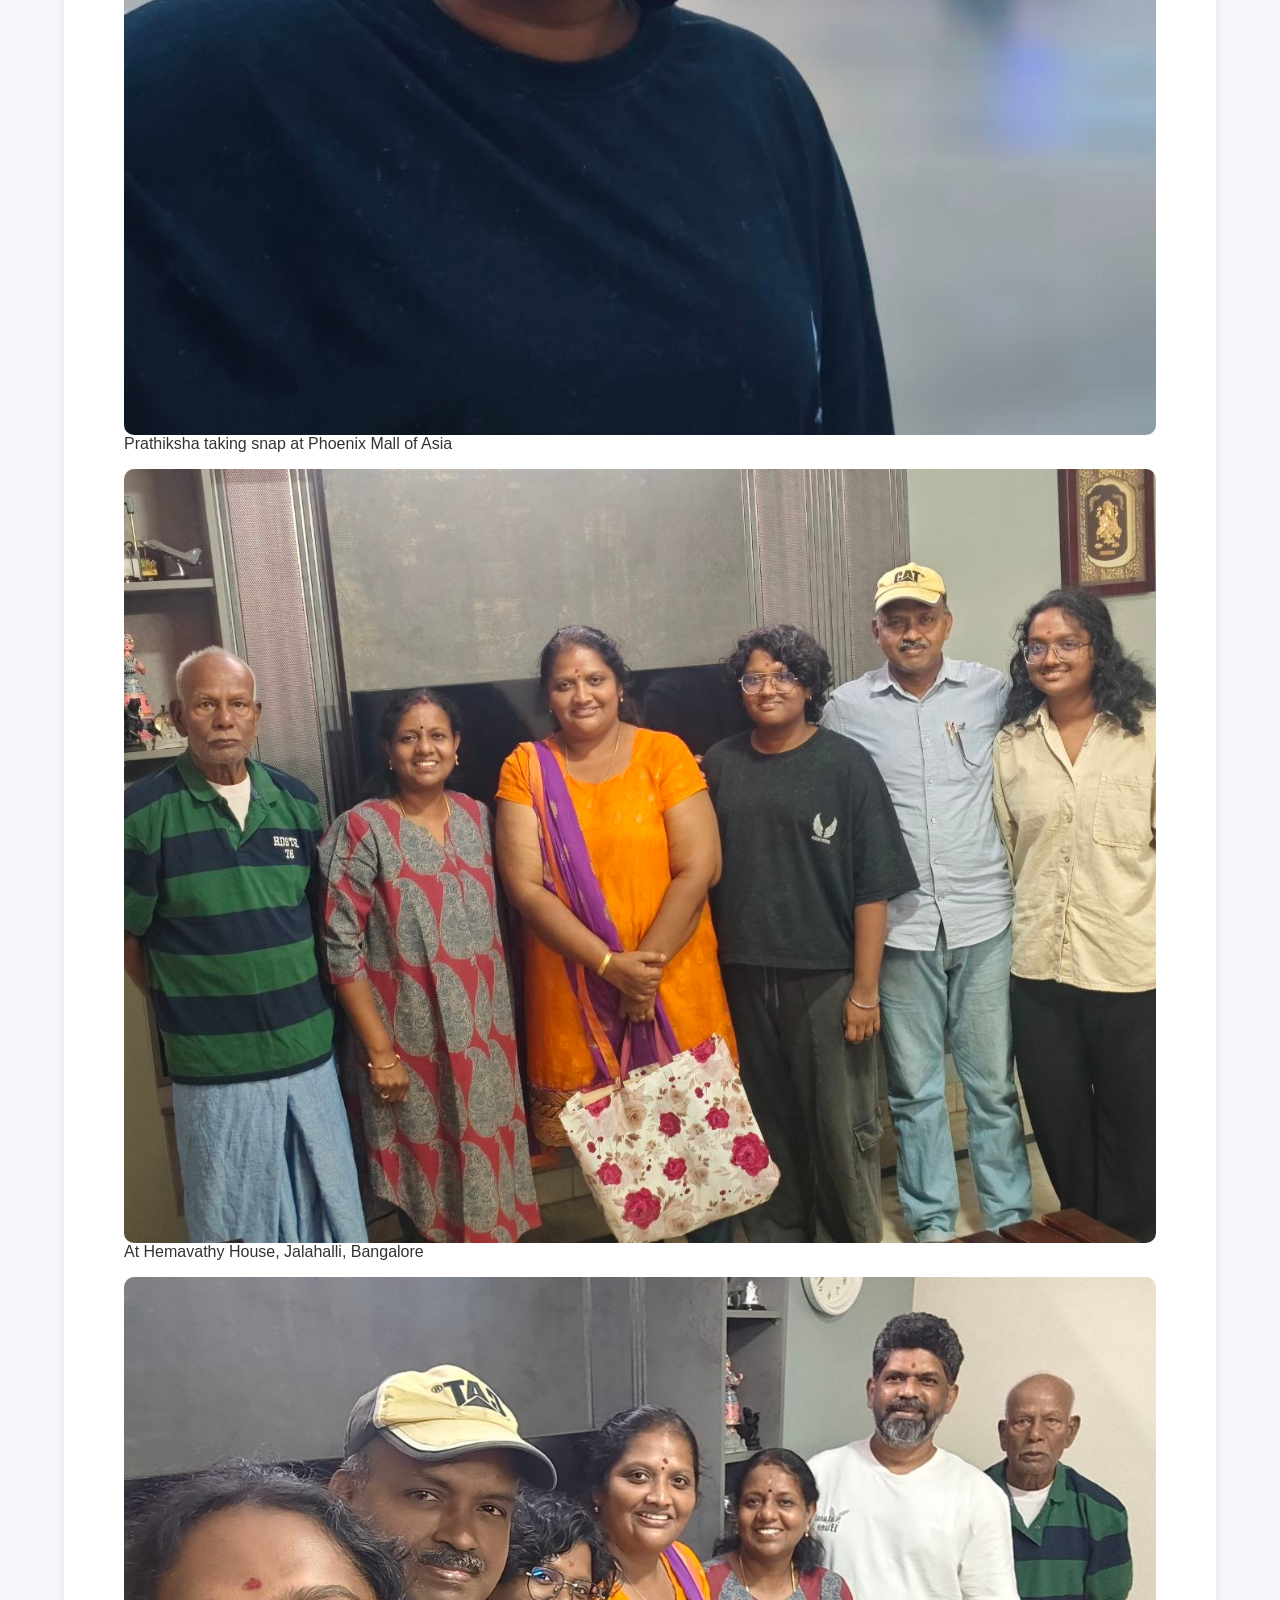
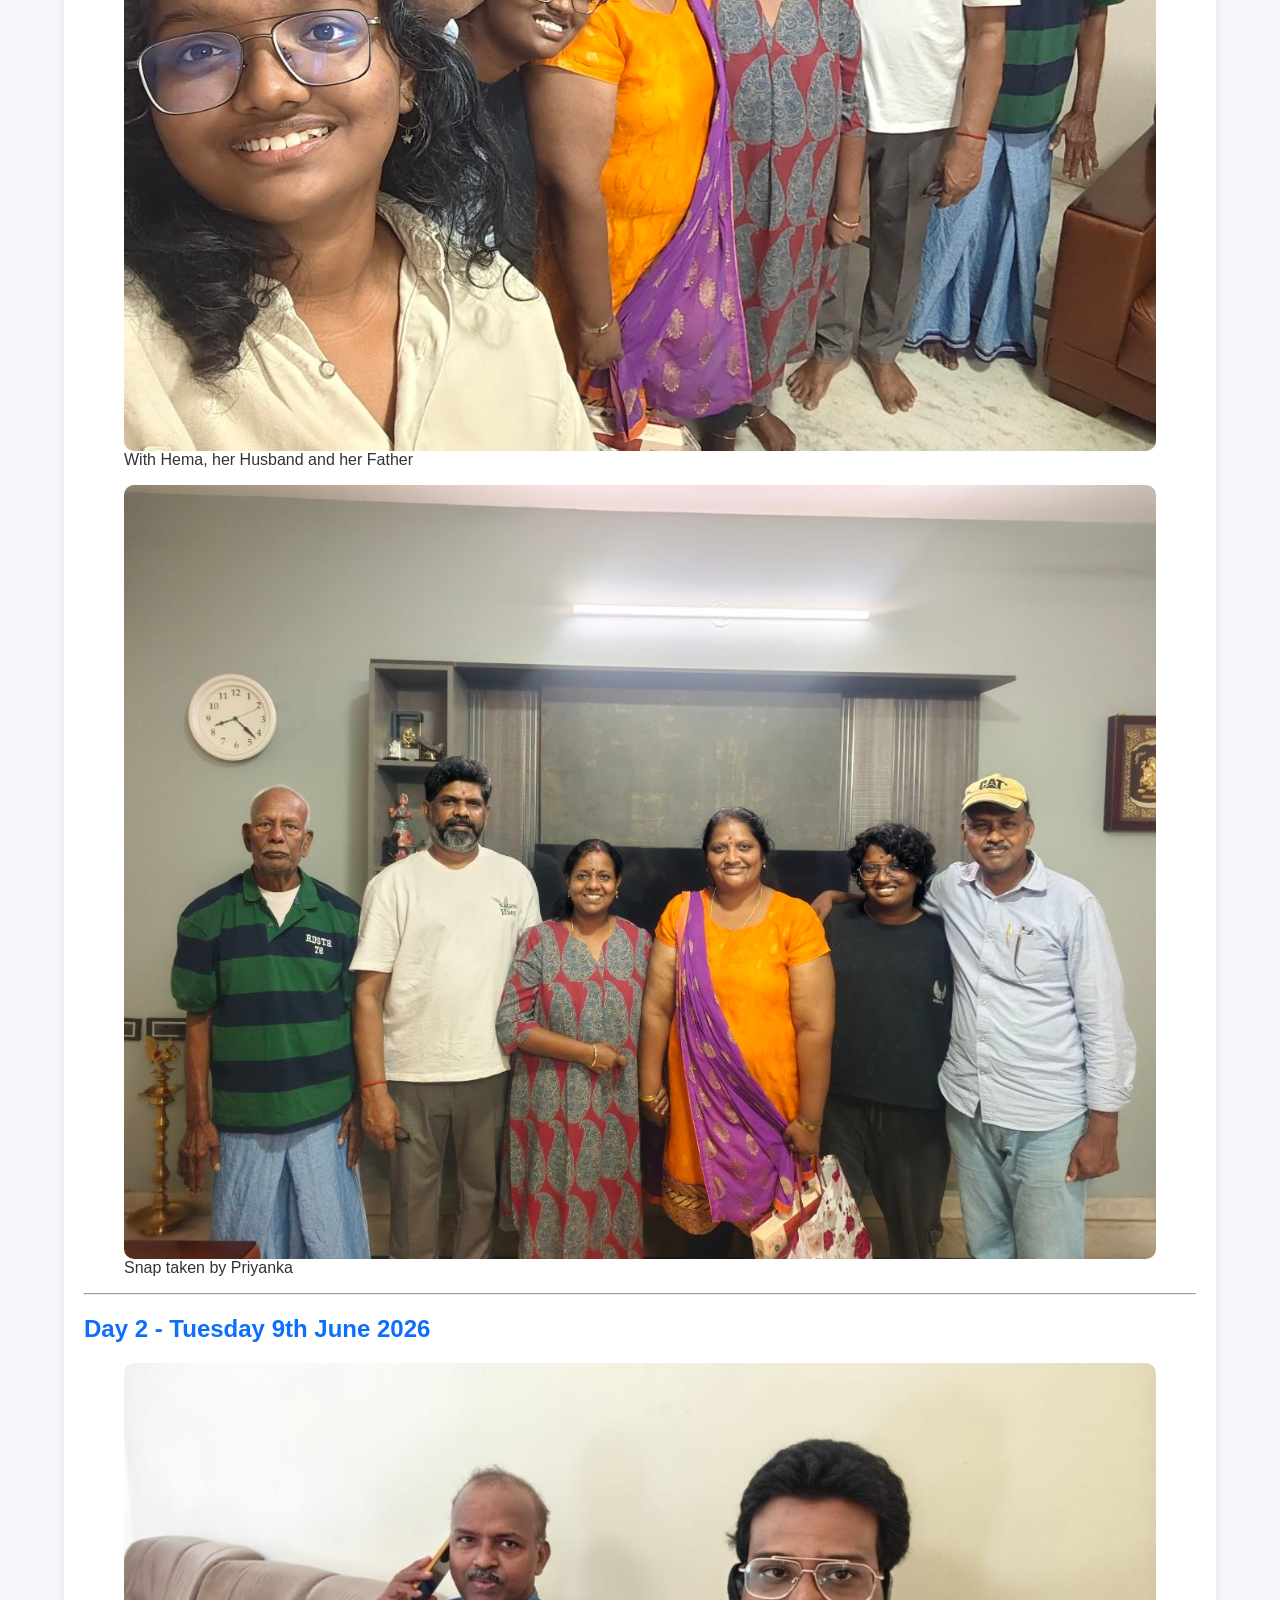
<file: gallery.html>
<!DOCTYPE html>
<html>
<head>
<title>Photo Gallery</title>
<link rel="stylesheet" href="style.css">

<style>

.slider{
width:100%;
overflow:hidden;
}

.slider img{
width:100%;
display:none;
border-radius:12px;
}

.slider img.active{
display:block;
}

</style>

</head>

<body>
<header>
<img src="images/banner1.png" class="banner">
</header>


<nav>
<a href="index.html">Home</a>
<a href="day1.html">Day 1</a>
<a href="day2.html">Day 2</a>
<a href="day3.html">Day 3</a>
<a href="day4.html">Day 4</a>
<a href="gallery.html">Gallery</a>
<a href="map.html">Map</a>
<a href="statistics.html">Statistics</a>
<a href="memories.html">Memories</a>  
</nav>  

<div class="container">

<div class="card">


<h1>Bangalore Trip Gallery</h1>

<!-- DAY 1 -->

<h2>Day 1 - Monday 8th June 2026</h2>

<div class="gallery">

<figure>
<img src="images/day1-1.jpg" class="photo">
<figcaption>Infront of Vande Bharat at Chennai Central Railway Station</figcaption>
</figure>

<figure>
<img src="images/day1-2.jpg" class="photo">
<figcaption>Inside the Vande Bharat Train</figcaption>
</figure>

<figure>
<img src="images/day1-3.jpg" class="photo">
<figcaption>At Sylvi Thomas House</figcaption>
</figure>

<figure>
<img src="images/day1-4.jpg" class="photo">
<figcaption>With Aruna Mathaji</figcaption>
</figure>

<figure>
<img src="images/day1-5.jpg" class="photo">
<figcaption>With Priyanka at Phoenix Mall of Asia</figcaption>
</figure>

<figure>
<img src="images/day1-6.jpg" class="photo">
<figcaption>With Prathiksha at Phoenix Mall of Asia</figcaption>
</figure>

<figure>
<img src="images/day1-7.jpg" class="photo">
<figcaption>With Priyanka at Phoenix Mall of Asia</figcaption>
</figure>

<figure>
<img src="images/day1-8.jpg" class="photo">
<figcaption>Raji at Phoenix Mall of Asia</figcaption>
</figure>

<figure>
<img src="images/day1-9.jpg" class="photo">
<figcaption>With Priyanka at Phoenix Mall of Asia</figcaption>
</figure>

<figure>
<img src="images/day1-10.jpg" class="photo">
<figcaption>With Raji at Phoenix Mall of Asia</figcaption>
</figure>


<figure>
<img src="images/day1-11.jpg" class="photo">
<figcaption>Prathiksha and Priyanka at Phoenix Mall of Asia</figcaption>
</figure>


<figure>
<img src="images/day1-12.jpg" class="photo">
<figcaption>Priyanka calling her friend at Phoenix Mall of Asia</figcaption>
</figure>


<figure>
<img src="images/day1-13.jpg" class="photo">
<figcaption>Prathiksha taking snap at Phoenix Mall of Asia</figcaption>
</figure>


<figure>
<img src="images/day1-14.jpg" class="photo">
<figcaption>At Hemavathy House, Jalahalli, Bangalore</figcaption>
</figure>
  
<figure>
<img src="images/day1-15.jpg" class="photo">
<figcaption>With Hema, her Husband and her Father</figcaption>
</figure>

<figure>
<img src="images/day1-16.jpg" class="photo">
<figcaption>Snap taken by Priyanka</figcaption>
</figure>
  

  
<hr>

<!-- DAY 2 -->

<h2>Day 2 - Tuesday 9th June 2026</h2>

<figure>
<img src="images/day2-1.jpg" class="photo">
<figcaption>Ranjith Bro joined me for a Breakfast at Athithi - BEL Guest House</figcaption>
</figure>

<figure>
<img src="images/day2-2.jpg" class="photo">
<figcaption>Prathiksha having Breakfast at Athithi, BEL Guest House </figcaption>
</figure>

<figure>
<img src="images/day2-3.jpg" class="photo">
<figcaption>Going by bus to reach Sandal Soap Factory Metro Station</figcaption>
</figure>

<figure>
<img src="images/day2-4.jpg" class="photo">
<figcaption>At Indian Music Experience Museum</figcaption>
</figure>

<figure>
<img src="images/day2-5.jpg" class="photo">
<figcaption>Raji infront of a Musical Instrument</figcaption>
</figure>

<figure>
<img src="images/day2-6.jpg" class="photo">
<figcaption>Prathiksha excited to explore the Musical Instruments</figcaption>
</figure>

<figure>
<img src="images/day2-7.jpg" class="photo">
<figcaption>Prathiksa giving a try in Metallic Saxophone</figcaption>
</figure>

<figure>
<img src="images/day2-8.jpg" class="photo">
<figcaption>Priyanka Waiting for food at Hey Habibi, Mahatma Gandhi Road, Shivaji Nagar, Bengaluru</figcaption>
</figure>

<figure>
<img src="images/day2-9.jpg" class="photo">
<figcaption>Prathiksha playing video games at Amoeba, Church Street</figcaption>
</figure>

<figure>
<img src="images/day2-10.jpg" class="photo">
<figcaption>Prathiksha and Priyanka playing Car Games at Amoeba, Church Street</figcaption>
</figure>

<figure>
<img src="images/day2-11.jpg" class="photo">
<figcaption>Me at Church Street</figcaption>
</figure>

<figure>
<img src="images/day2-12.jpg" class="photo">
<figcaption>Priyanka at Athithi - BEL Circle awiting dinner</figcaption>
</figure>
 
<figure>
<img src="images/day2-13.jpg" class="photo">
<figcaption>Raji at Athithi - BEL Circle eating dinner</figcaption>
</figure>

 

  
<hr>

<!-- DAY 3 -->

<h2>Day 3 - Wednesday 10th June 2026</h2>

<figure>
<img src="images/day3-1.jpg" class="photo">
<figcaption>Prathiksha and I waiting for breakfast at Athithi - BEL Guest House</figcaption>
</figure>

<figure>
<img src="images/day3-2.jpg" class="photo">
<figcaption>Going to Orion Mall - Dr. Raj Kumar Road, Rajaji Nagar, Bengaluru</figcaption>
</figure>

<figure>
<img src="images/day3-3.jpg" class="photo">
<figcaption>Priyanka and me inside Orion Mall</figcaption>
</figure>

<figure>
<img src="images/day3-4.jpg" class="photo">
<figcaption>Prathiksha and me inside Orion Mall</figcaption>
</figure>

<figure>
<img src="images/day3-5.jpg" class="photo">
<figcaption>Raji taking rest </figcaption>
</figure>
  
<figure>
<img src="images/day3-6.jpg" class="photo">
<figcaption>Our Family with Ms.Karthika at the Lake in Orion Mall</figcaption>
</figure>

<figure>
<img src="images/day3-7.jpg" class="photo">
<figcaption>Having evening tea at Malleshwaram</figcaption>
</figure>

<figure>
<img src="images/day3-8.jpg" class="photo">
<figcaption> With Ms.Karthika at Mantri Square Sampige Road Metro Station</figcaption></figcaption>
</figure>

<figure>
<img src="images/day3-9.jpg" class="photo">
<figcaption>With Vinayak Family at Padmanabapura Nagar, Bengaluru</figcaption>
</figure>

<figure>
<img src="images/day3-10.jpg" class="photo">
<figcaption>With Vinayak Family at Padmanabapura Nagar, Bengaluru</figcaption>
</figure>



<hr>

<!-- DAY 4 -->

<h2>Day 4 - Thursday 11th June 2026</h2>

<figure>
<img src="images/day4-1.jpg" class="photo">
<figcaption>Prathiksha infront of Athithi - BEL Guest House</figcaption>
</figure>

<figure>
<img src="images/day4-2.jpg" class="photo">
<figcaption>Prathiksha waiting for Break fast</figcaption>
</figure>

<figure>
<img src="images/day4-3.jpg" class="photo">
<figcaption>Prathiksha having coffee</figcaption>
</figure>

  
<figure>
<img src="images/day4-4.jpg" class="photo">
<figcaption>Infront of BEL Guest House</figcaption>
</figure>

<figure>
<img src="images/day4-5.jpg" class="photo">
<figcaption>Me infront of BEL Guest House</figcaption>
</figure>

<figure>
<img src="images/day4-6.jpg" class="photo">
<figcaption>Prathiksha at LulU Mall near Majestic, Bengaluru</figcaption>
</figure>

<figure>
<img src="images/day4-7.jpg" class="photo">
<figcaption>Raji at Lulu Mall</figcaption>
</figure>

<figure>
<img src="images/day4-8.jpg" class="photo">
<figcaption>Me inside Lulu Mall</figcaption>
</figure>

<figure>
<img src="images/day4-9.jpg" class="photo">
<figcaption>Prathiksha and Priyanka having lunch at Lulu Mall </figcaption>
</figure>

<figure>
<img src="images/day4-10.jpg" class="photo">
<figcaption>Inside Vande Bharath - Back to Chennai</figcaption>
</figure>


</div>

</div>

<script>

let slides=document.querySelectorAll('.slider img');
let current=0;

setInterval(()=>{

slides[current].classList.remove('active');

current++;

if(current>=slides.length)
current=0;

slides[current].classList.add('active');

},3000);

</script>
  
<footer>
Created with Love ❤️ | Bangalore Trip 2026
</footer>
</body>
</html>
</file>
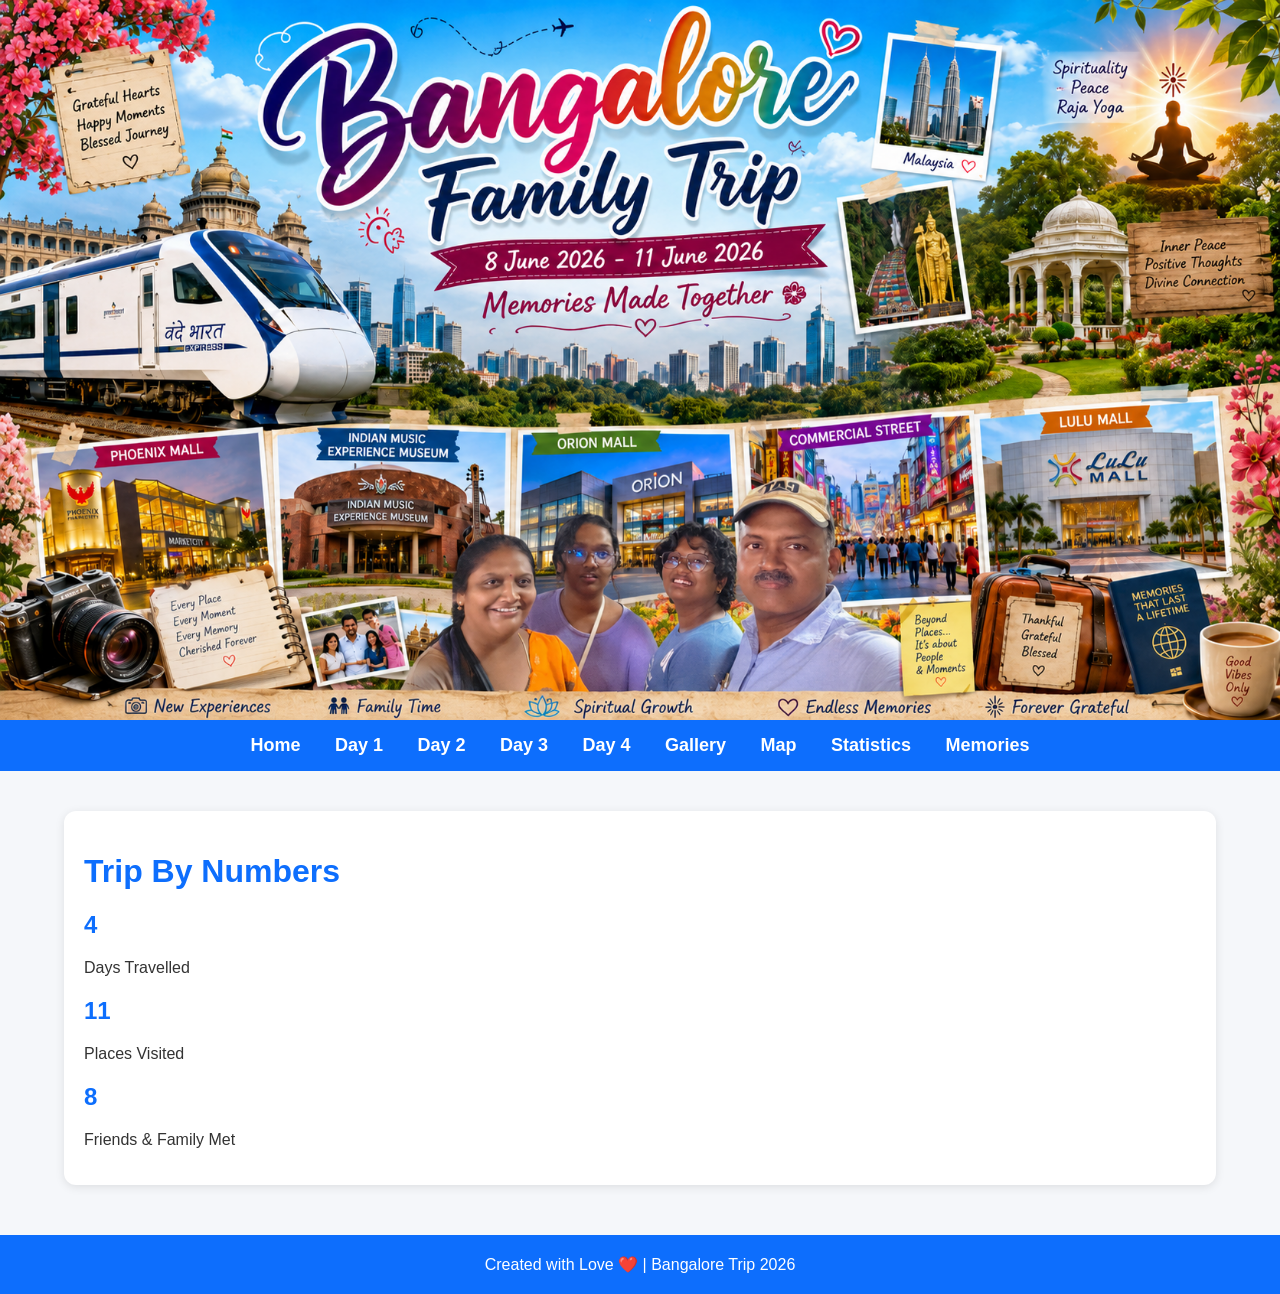
<file: live-stats.html>
<!DOCTYPE html>
<html>
<head>
<title>Live Statistics</title>
<link rel="stylesheet" href="style.css">
</head>

<body>
<header>
<img src="images/banner1.png" class="banner">
</header>

<nav>
<a href="index.html">Home</a>
<a href="day1.html">Day 1</a>
<a href="day2.html">Day 2</a>
<a href="day3.html">Day 3</a>
<a href="day4.html">Day 4</a>
<a href="gallery.html">Gallery</a>
<a href="map.html">Map</a>
<a href="statistics.html">Statistics</a>
<a href="memories.html">Memories</a>  
</nav>  

<div class="container">

<div class="card">

<h1>Trip By Numbers</h1>

<h2 id="days">0</h2>
<p>Days Travelled</p>

<h2 id="places">0</h2>
<p>Places Visited</p>

<h2 id="friends">0</h2>
<p>Friends & Family Met</p>

</div>

</div>

<script>

function animate(id,target){

let count=0;

let timer=setInterval(()=>{

count++;

document.getElementById(id).innerHTML=count;

if(count>=target)
clearInterval(timer);

},100);

}

animate("days",4);
animate("places",12);
animate("friends",8);

</script>
<footer>
Created with Love ❤️ | Bangalore Trip 2026
</footer>
</body>
</html>
</file>
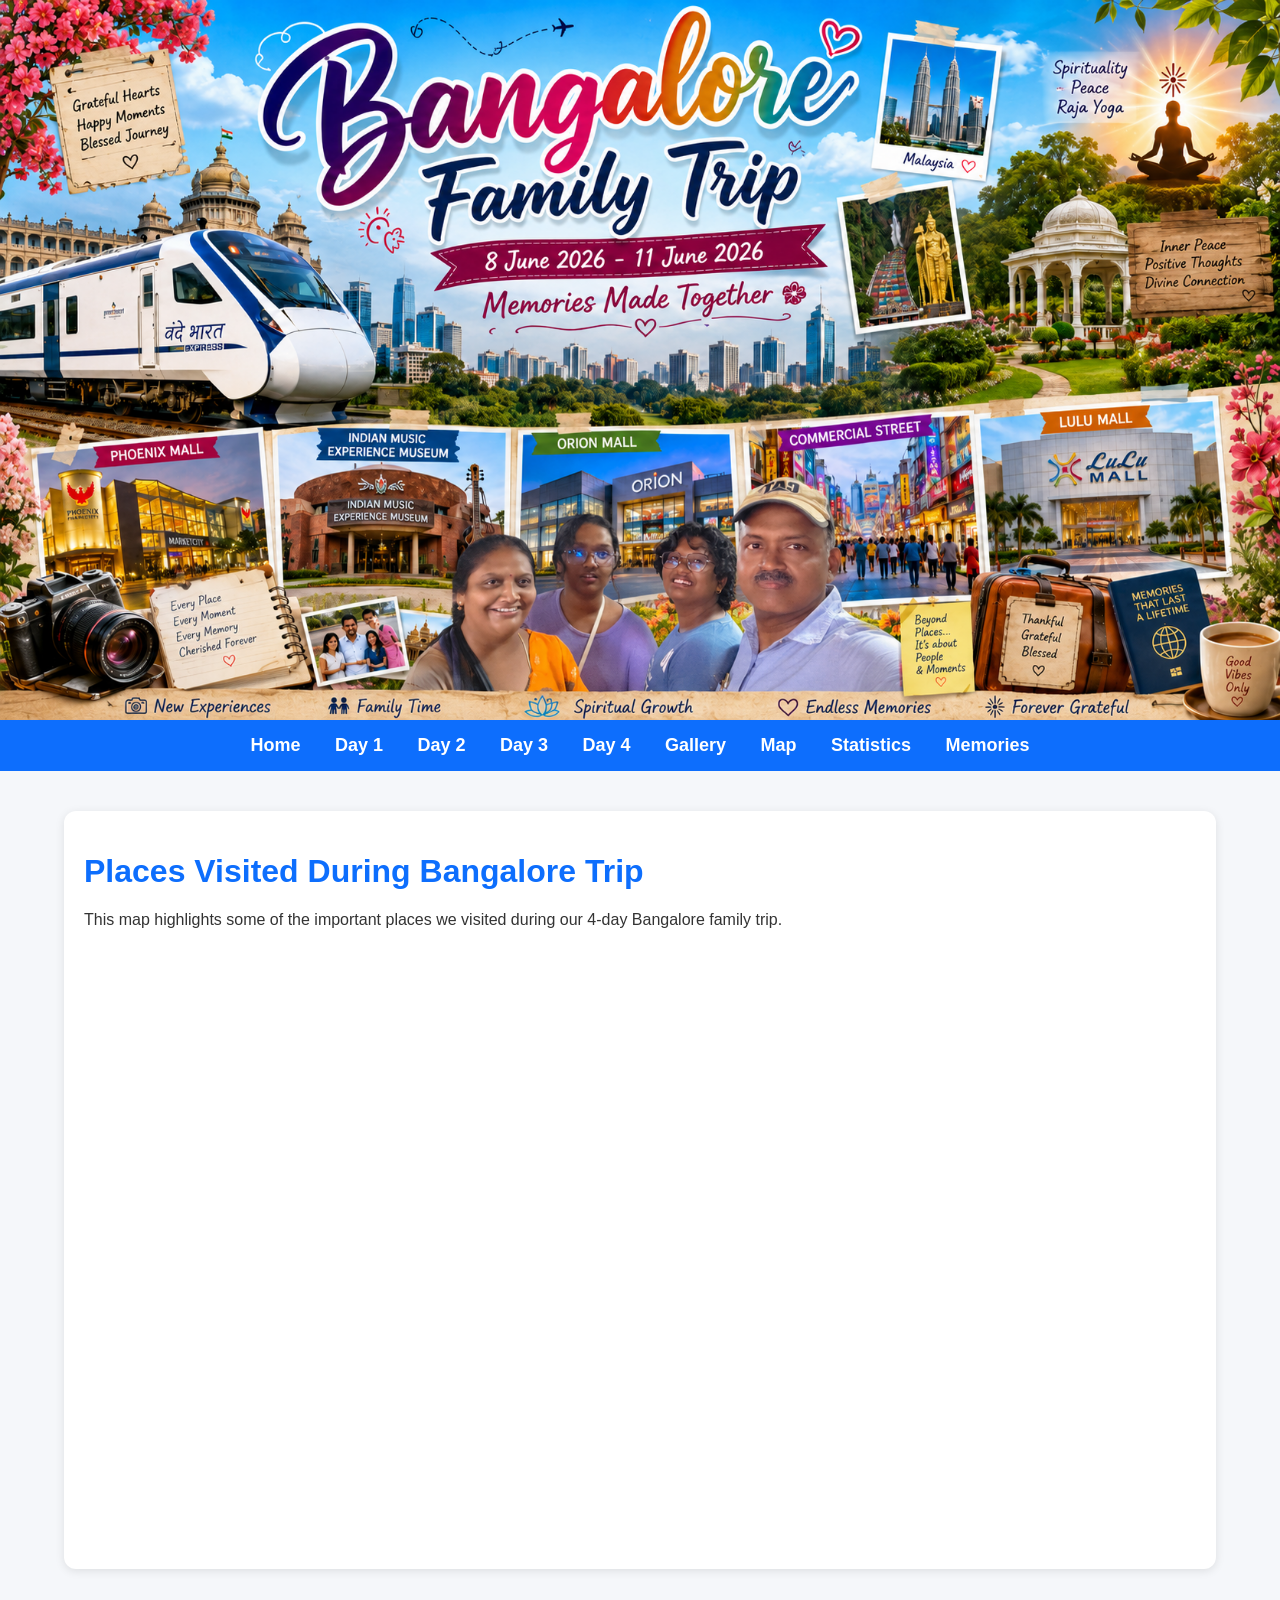
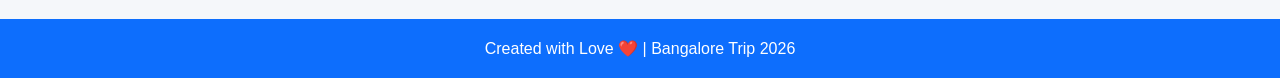
<file: map.html>
<!DOCTYPE html>
<html>
<head>
<title>Trip Map</title>
<link rel="stylesheet" href="style.css">
</head>
<body>
<header>
<img src="images/banner1.png" class="banner">
</header>

<nav>
<a href="index.html">Home</a>
<a href="day1.html">Day 1</a>
<a href="day2.html">Day 2</a>
<a href="day3.html">Day 3</a>
<a href="day4.html">Day 4</a>
<a href="gallery.html">Gallery</a>
<a href="map.html">Map</a>
<a href="statistics.html">Statistics</a>
<a href="memories.html">Memories</a>  
</nav>

<div class="container">

<div class="card">

<h1>Places Visited During Bangalore Trip</h1>

<p>
This map highlights some of the important places we visited during our
4-day Bangalore family trip.
</p>

<iframe
src="https://www.google.com/maps?q=Bangalore&output=embed"
width="100%"
height="600"
style="border:0;"
allowfullscreen=""
loading="lazy">
</iframe>

</div>

</div>
<footer>
Created with Love ❤️ | Bangalore Trip 2026
</footer>
</body>
</html>
</file>
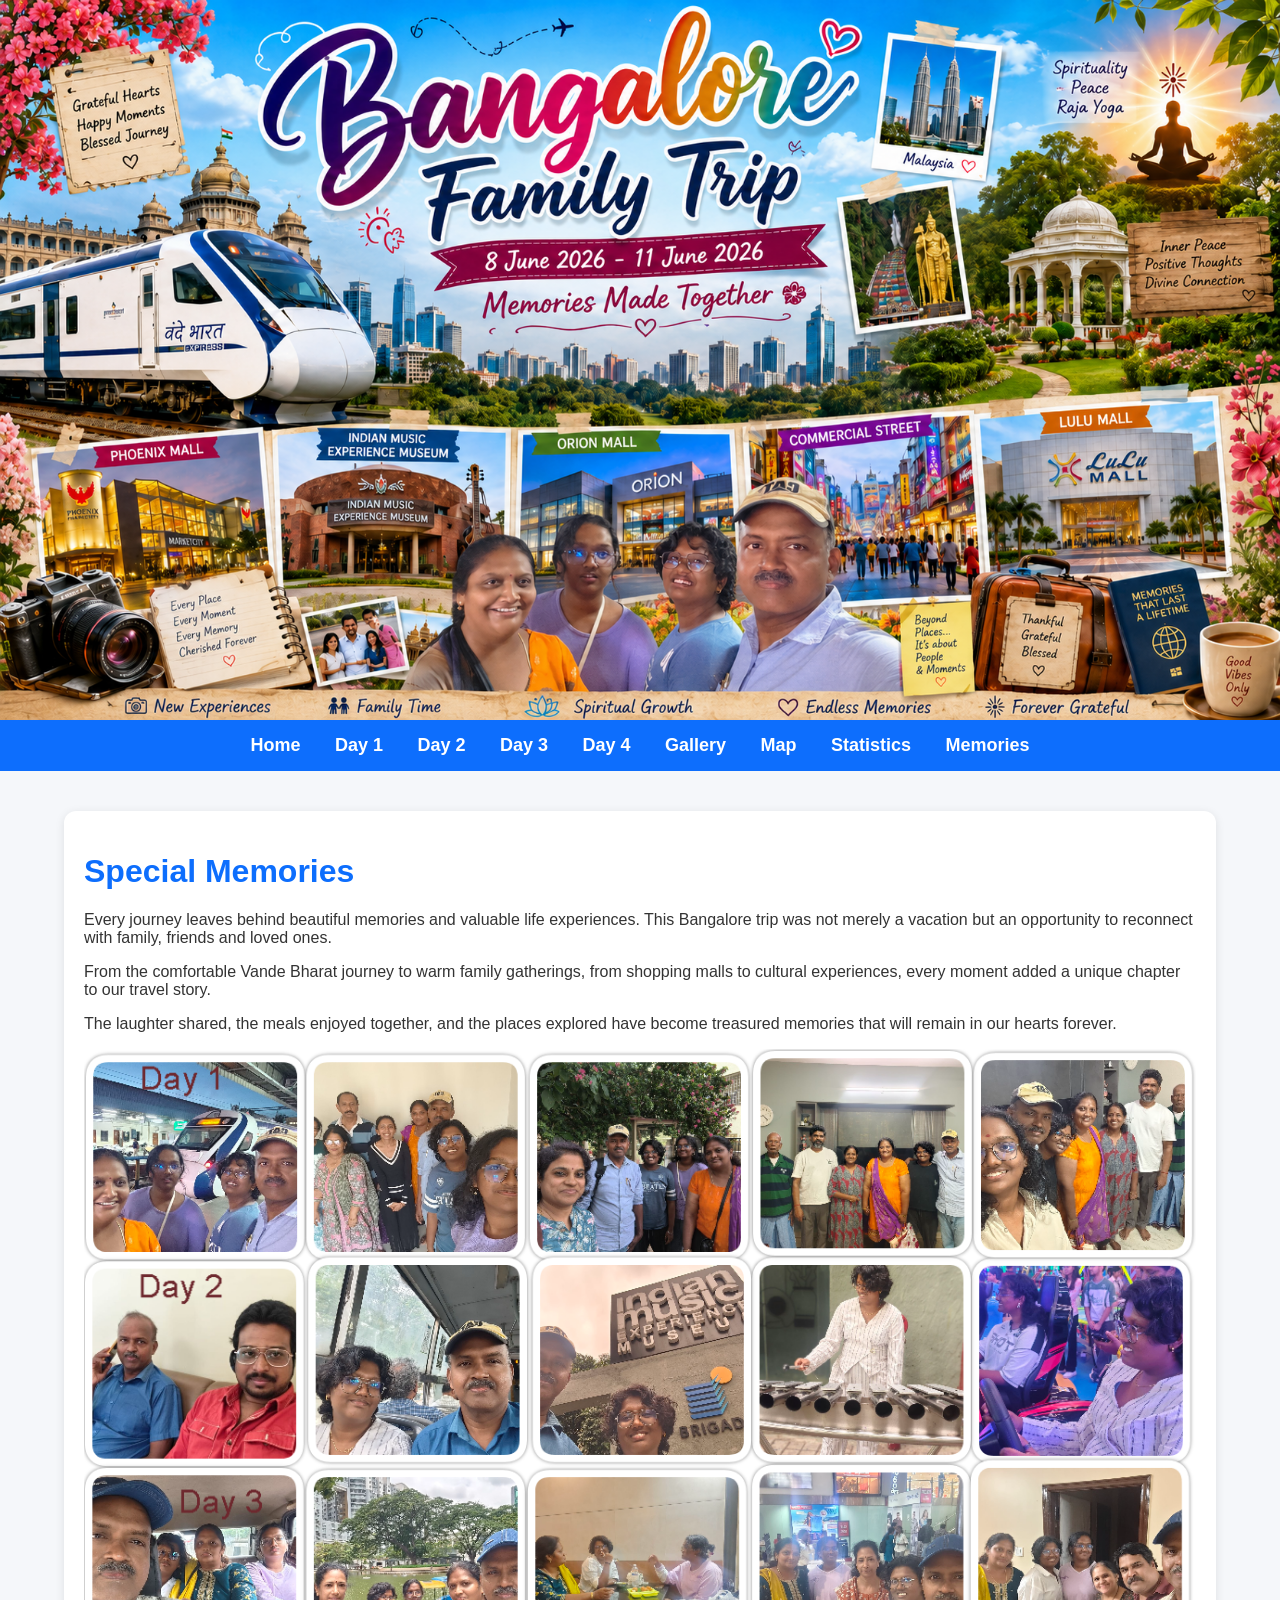
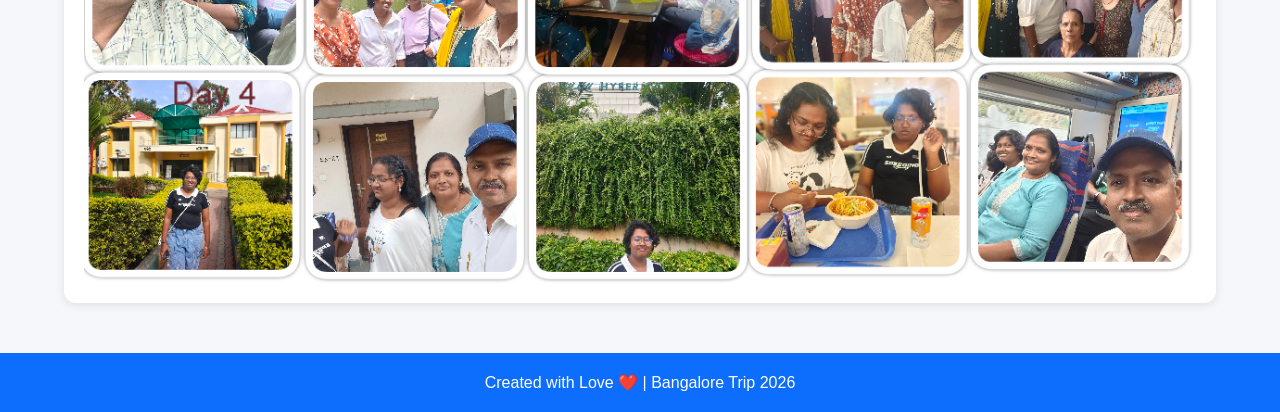
<file: memories.html>
<!DOCTYPE html>
<html>
<head>
<title>Memories</title>
<link rel="stylesheet" href="style.css">
</head>

<body>
<header>
<img src="images/banner1.png" class="banner">
</header>

<nav>
<a href="index.html">Home</a>
<a href="day1.html">Day 1</a>
<a href="day2.html">Day 2</a>
<a href="day3.html">Day 3</a>
<a href="day4.html">Day 4</a>
<a href="gallery.html">Gallery</a>
<a href="map.html">Map</a>
<a href="statistics.html">Statistics</a>
<a href="memories.html">Memories</a>  
</nav>
<div class="container">

<div class="card">

<h1>Special Memories</h1>

<p>
Every journey leaves behind beautiful memories and valuable life
experiences. This Bangalore trip was not merely a vacation but an
opportunity to reconnect with family, friends and loved ones.
</p>

<p>
From the comfortable Vande Bharat journey to warm family gatherings,
from shopping malls to cultural experiences, every moment added a
unique chapter to our travel story.
</p>

<p>
The laughter shared, the meals enjoyed together, and the places
explored have become treasured memories that will remain in our
hearts forever.
</p>

<img src="images/family_memory.png" class="photo">

</div>

</div>
<footer>
Created with Love ❤️ | Bangalore Trip 2026
</footer>
</body>
</html>
</file>
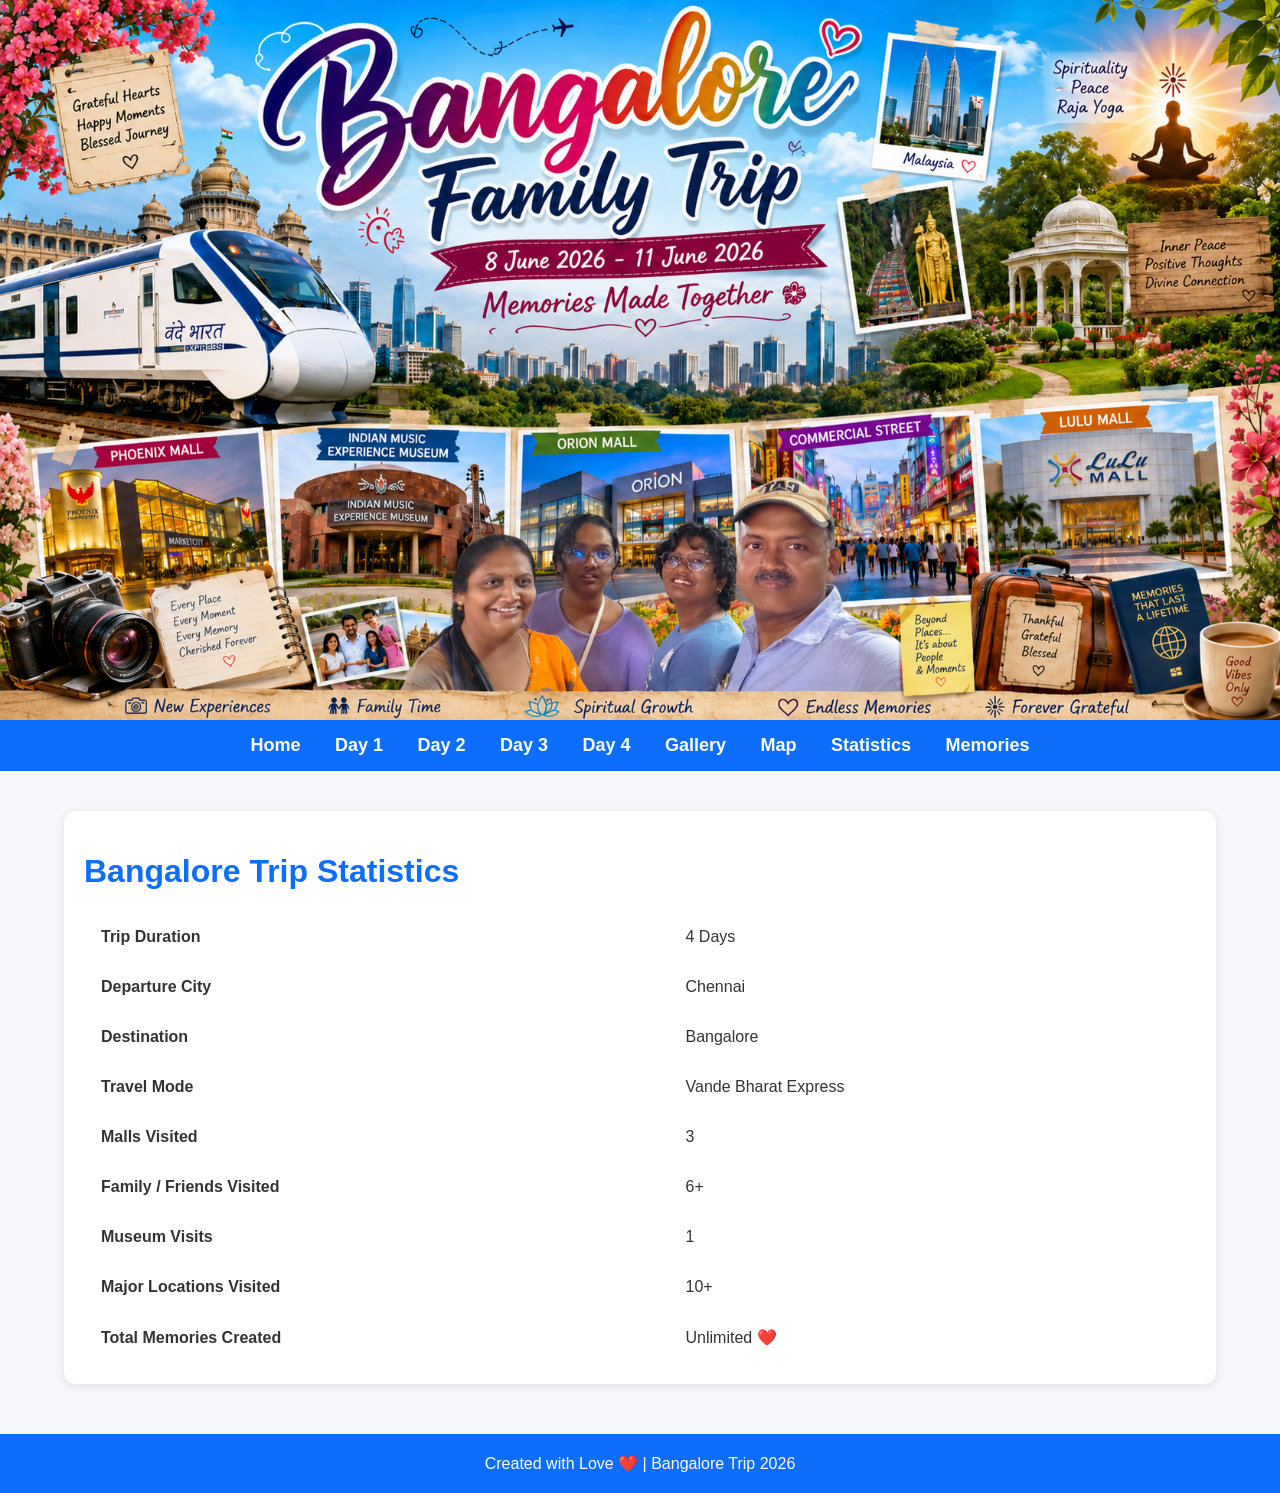
<file: statistics.html>
<!DOCTYPE html>
<html>
<head>
<title>Trip Statistics</title>
<link rel="stylesheet" href="style.css">
</head>

<body>
<header>
<img src="images/banner1.png" class="banner">
</header>

<nav>
<a href="index.html">Home</a>
<a href="day1.html">Day 1</a>
<a href="day2.html">Day 2</a>
<a href="day3.html">Day 3</a>
<a href="day4.html">Day 4</a>
<a href="gallery.html">Gallery</a>
<a href="map.html">Map</a>
<a href="statistics.html">Statistics</a>
<a href="memories.html">Memories</a>  
</nav>
  

<div class="container">

<div class="card">

<h1>Bangalore Trip Statistics</h1>

<table width="100%" cellpadding="15">

<tr>
<td><b>Trip Duration</b></td>
<td>4 Days</td>
</tr>

<tr>
<td><b>Departure City</b></td>
<td>Chennai</td>
</tr>

<tr>
<td><b>Destination</b></td>
<td>Bangalore</td>
</tr>

<tr>
<td><b>Travel Mode</b></td>
<td>Vande Bharat Express</td>
</tr>

<tr>
<td><b>Malls Visited</b></td>
<td>3</td>
</tr>

<tr>
<td><b>Family / Friends Visited</b></td>
<td>6+</td>
</tr>

<tr>
<td><b>Museum Visits</b></td>
<td>1</td>
</tr>

<tr>
<td><b>Major Locations Visited</b></td>
<td>10+</td>
</tr>

<tr>
<td><b>Total Memories Created</b></td>
<td>Unlimited ❤️</td>
</tr>

</table>

</div>

</div>
<footer>
Created with Love ❤️ | Bangalore Trip 2026
</footer>
</body>
</html>
</file>
<file: style.css>
body{
    margin:0;
    font-family:Arial, sans-serif;
    background:#f5f7fa;
    color:#333;
}

header{
    text-align:center;
}

.banner{
    width:100%;
    max-width:100%;
    height:auto;
    display:block;
}

nav{
    background:#0d6efd;
    padding:15px;
    text-align:center;
}

nav a{
    color:white;
    text-decoration:none;
    margin:15px;
    font-size:18px;
    font-weight:bold;
}

.container{
    width:90%;
    max-width:1200px;
    margin:auto;
    padding:20px;
}

.card{
    background:white;
    padding:20px;
    margin-top:20px;
    border-radius:12px;
    box-shadow:0 2px 10px rgba(0,0,0,.1);
}

.photo{
    width:100%;
    height:auto;
    border-radius:10px;
    display:block;
}

video{
    width:100%;
    border-radius:10px;
}

h1,h2{
    color:#0d6efd;
}

footer{
    text-align:center;
    padding:20px;
    background:#0d6efd;
    color:white;
    margin-top:30px;
}
</file>
